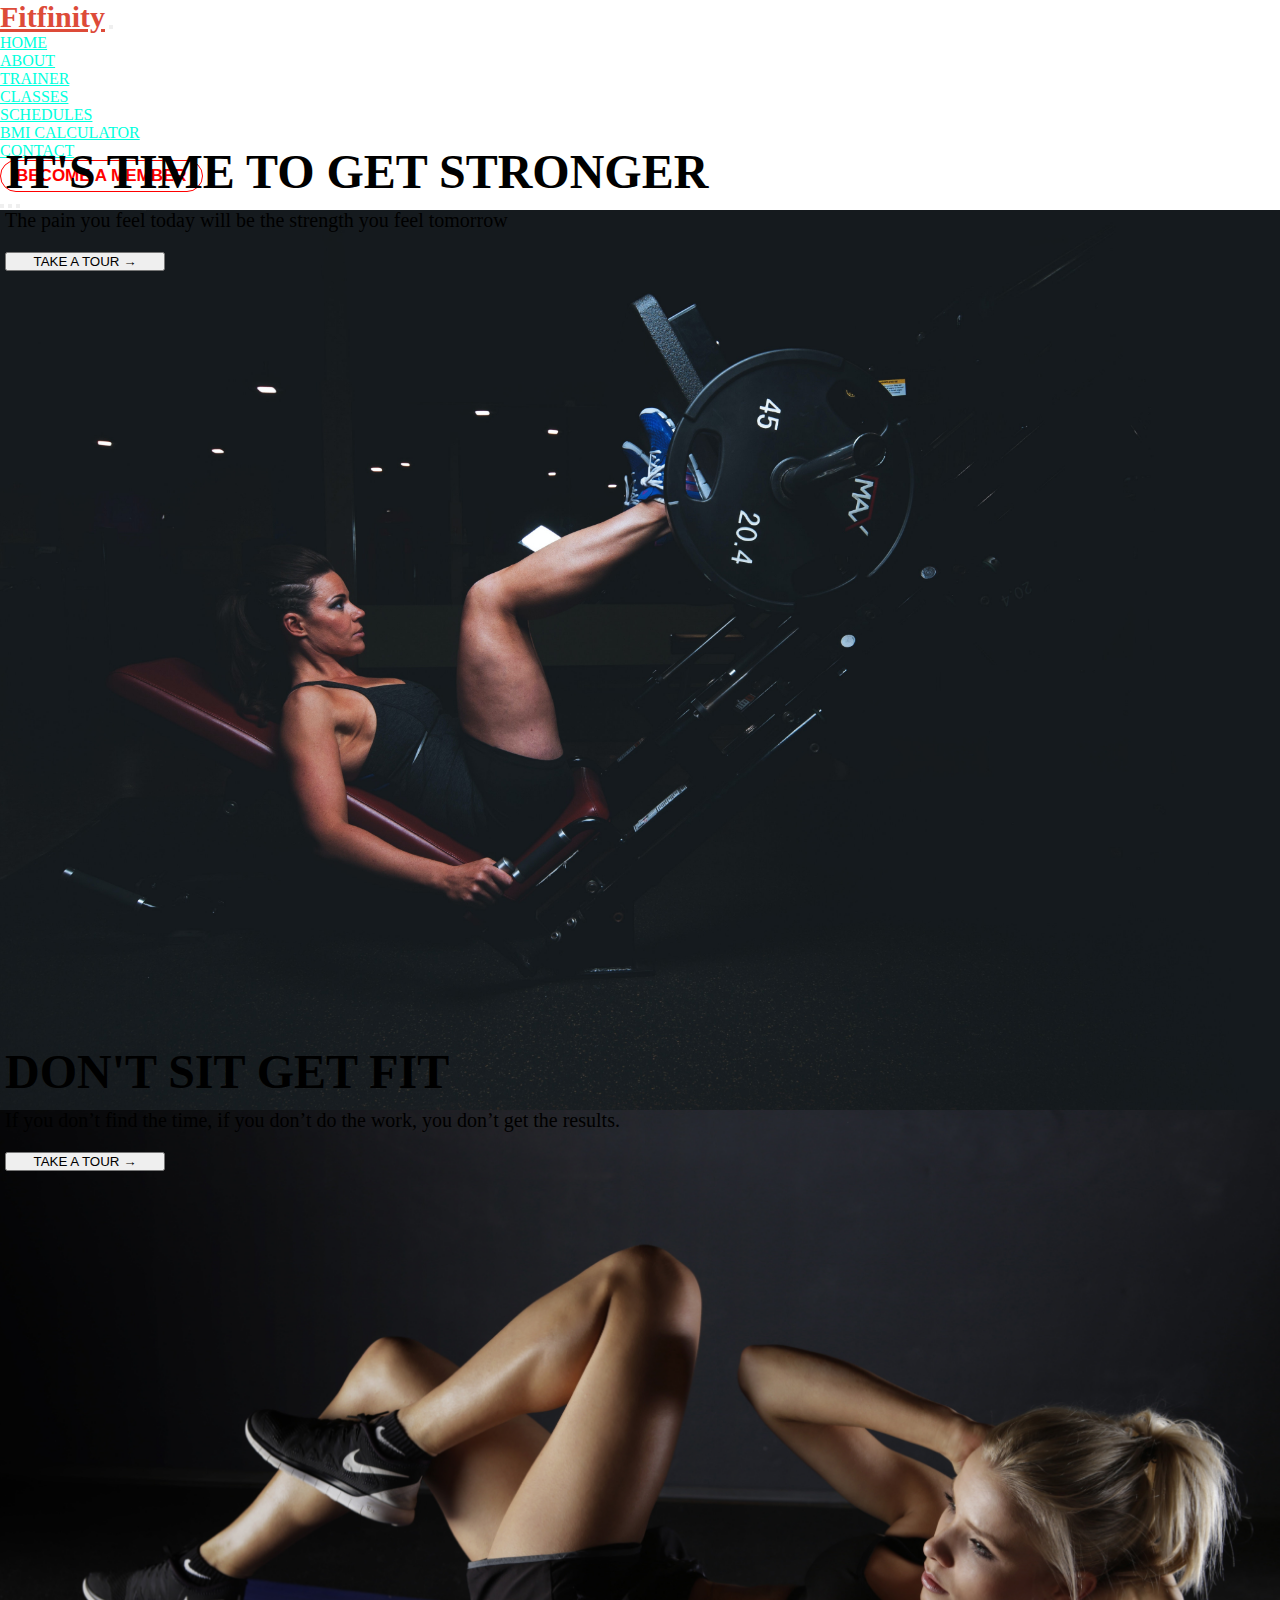
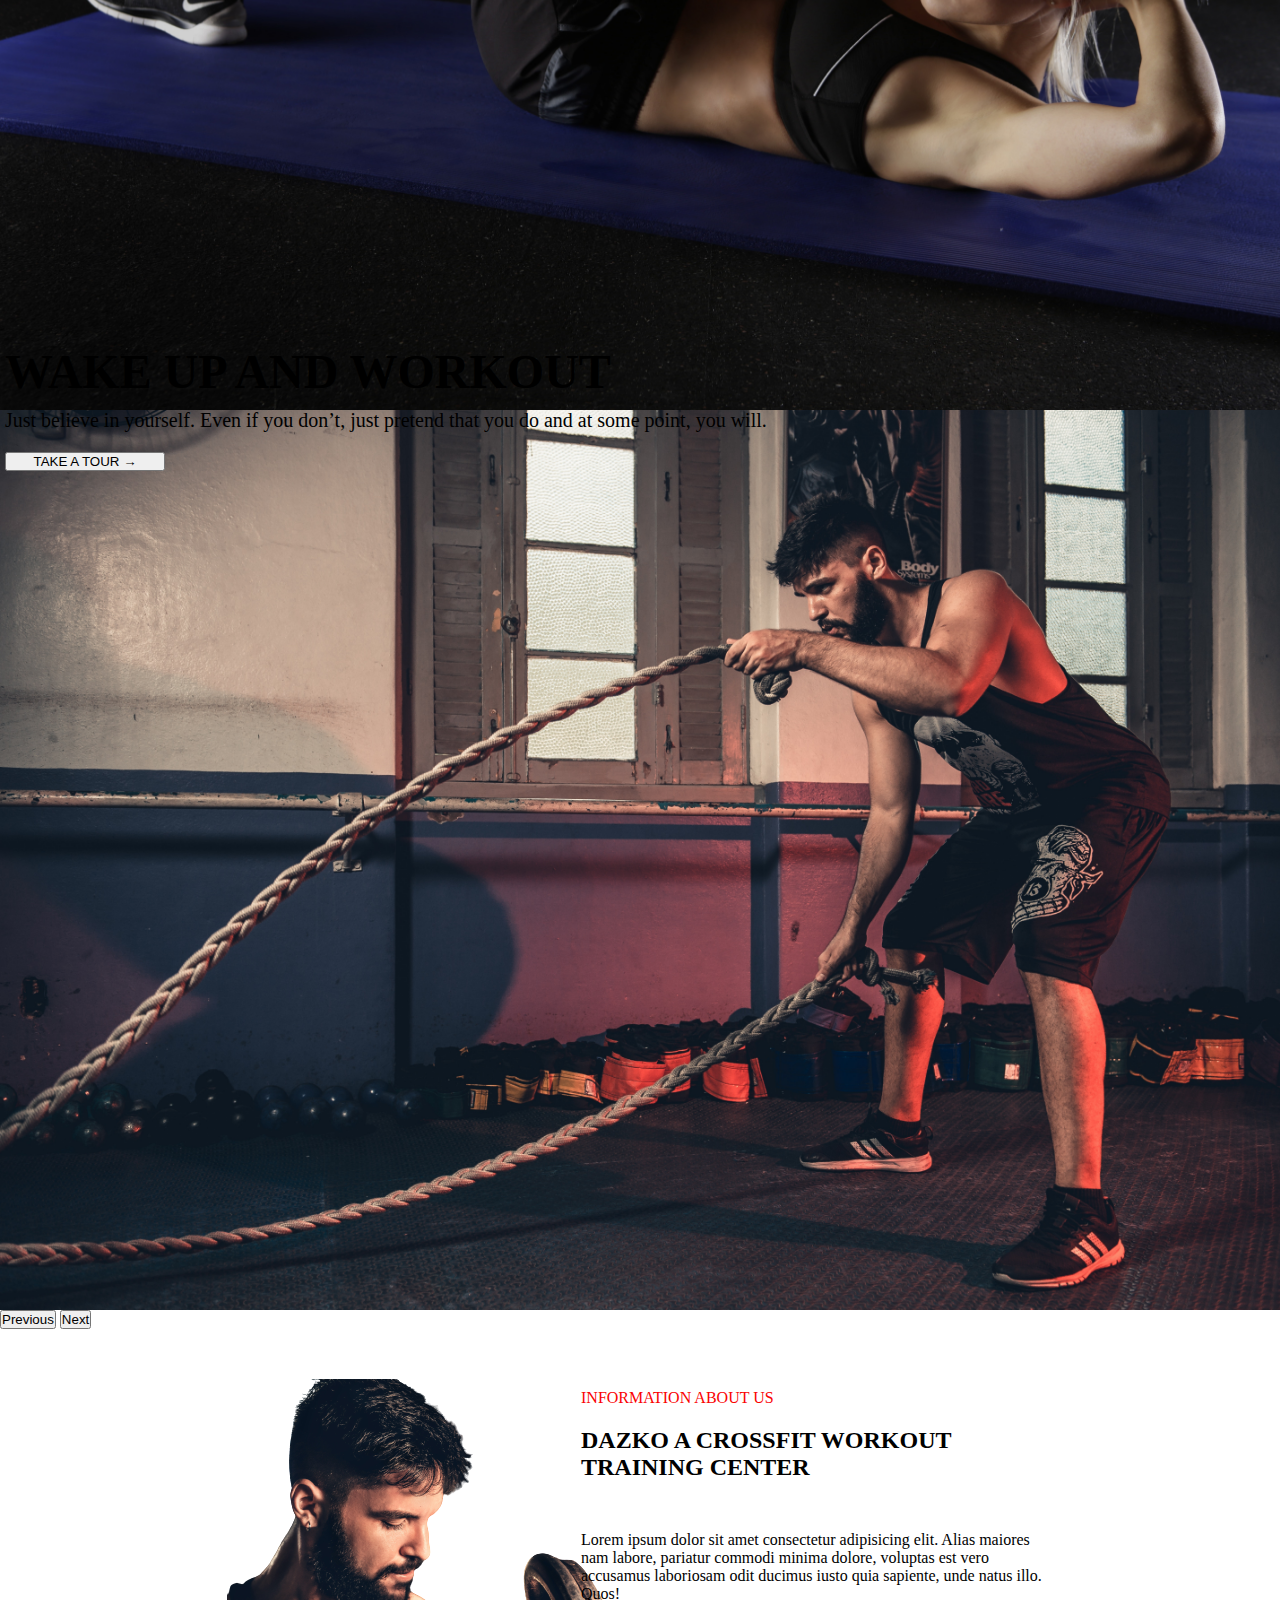
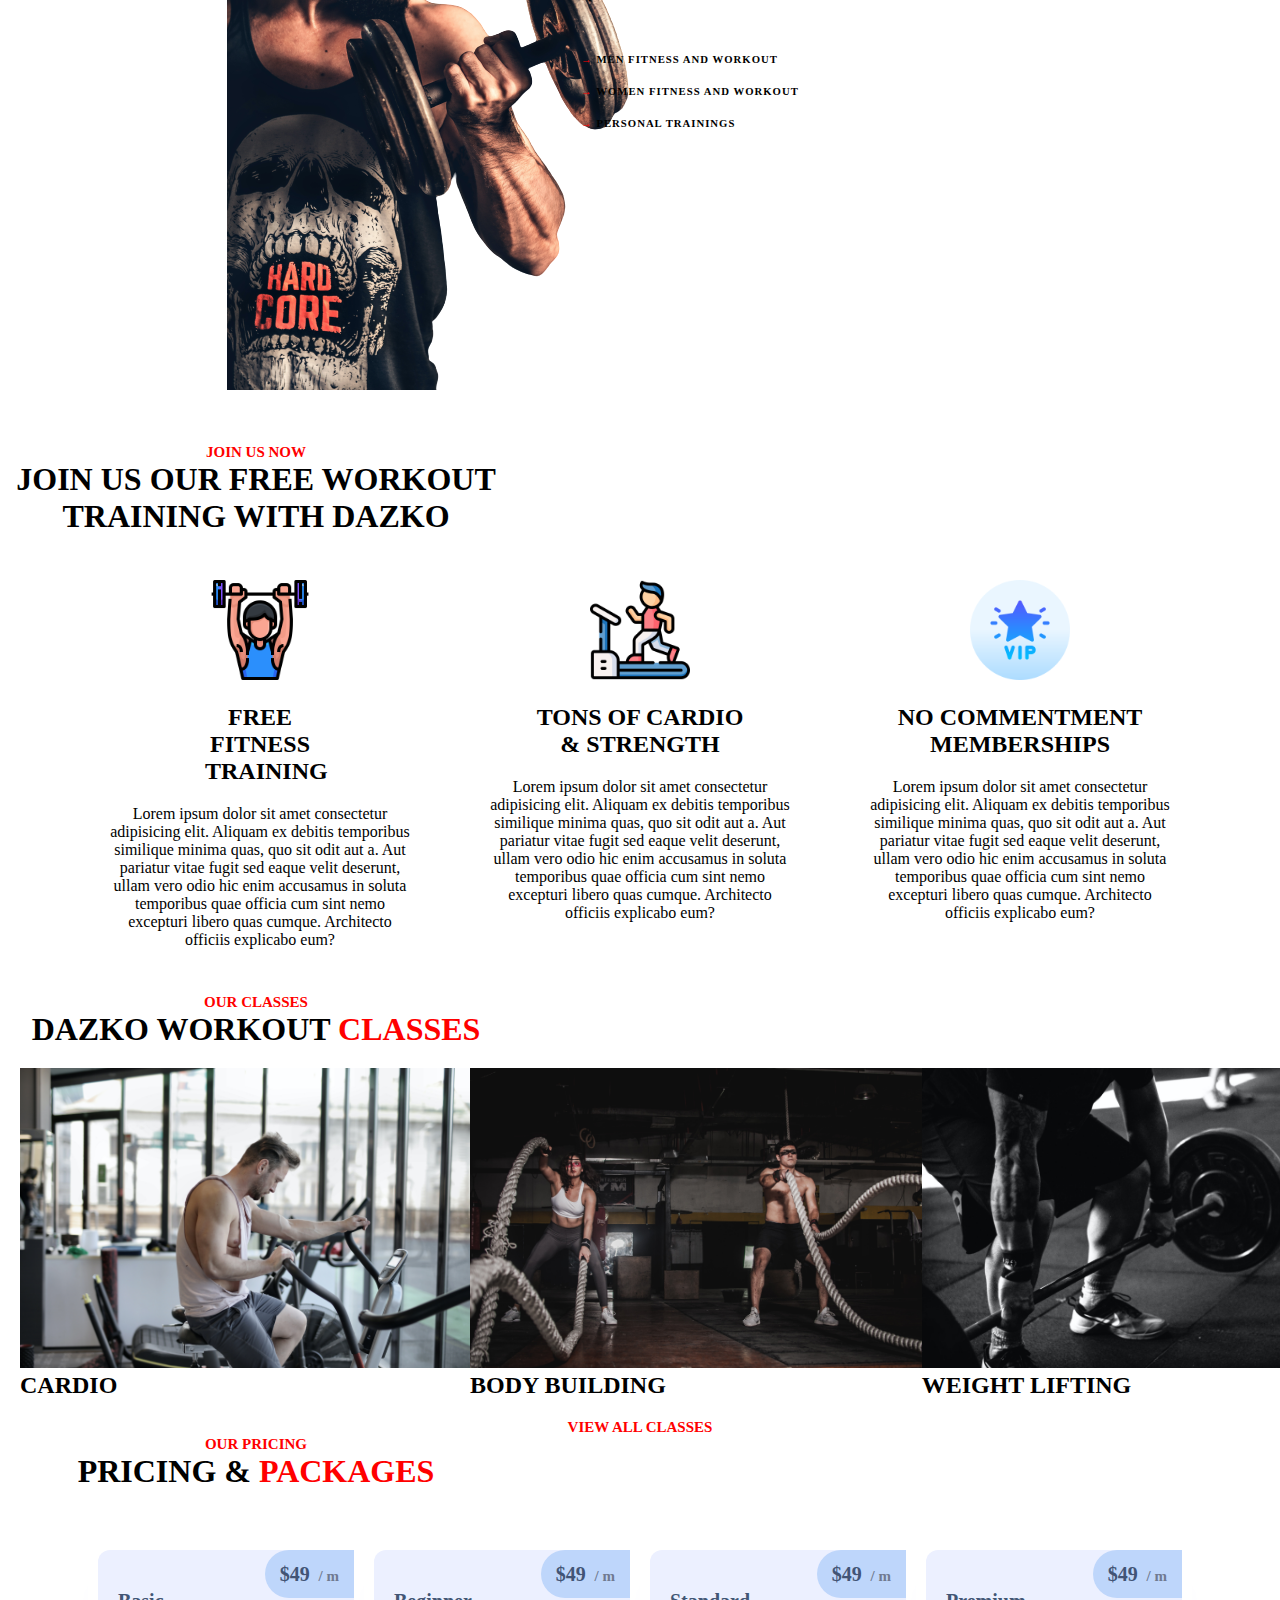
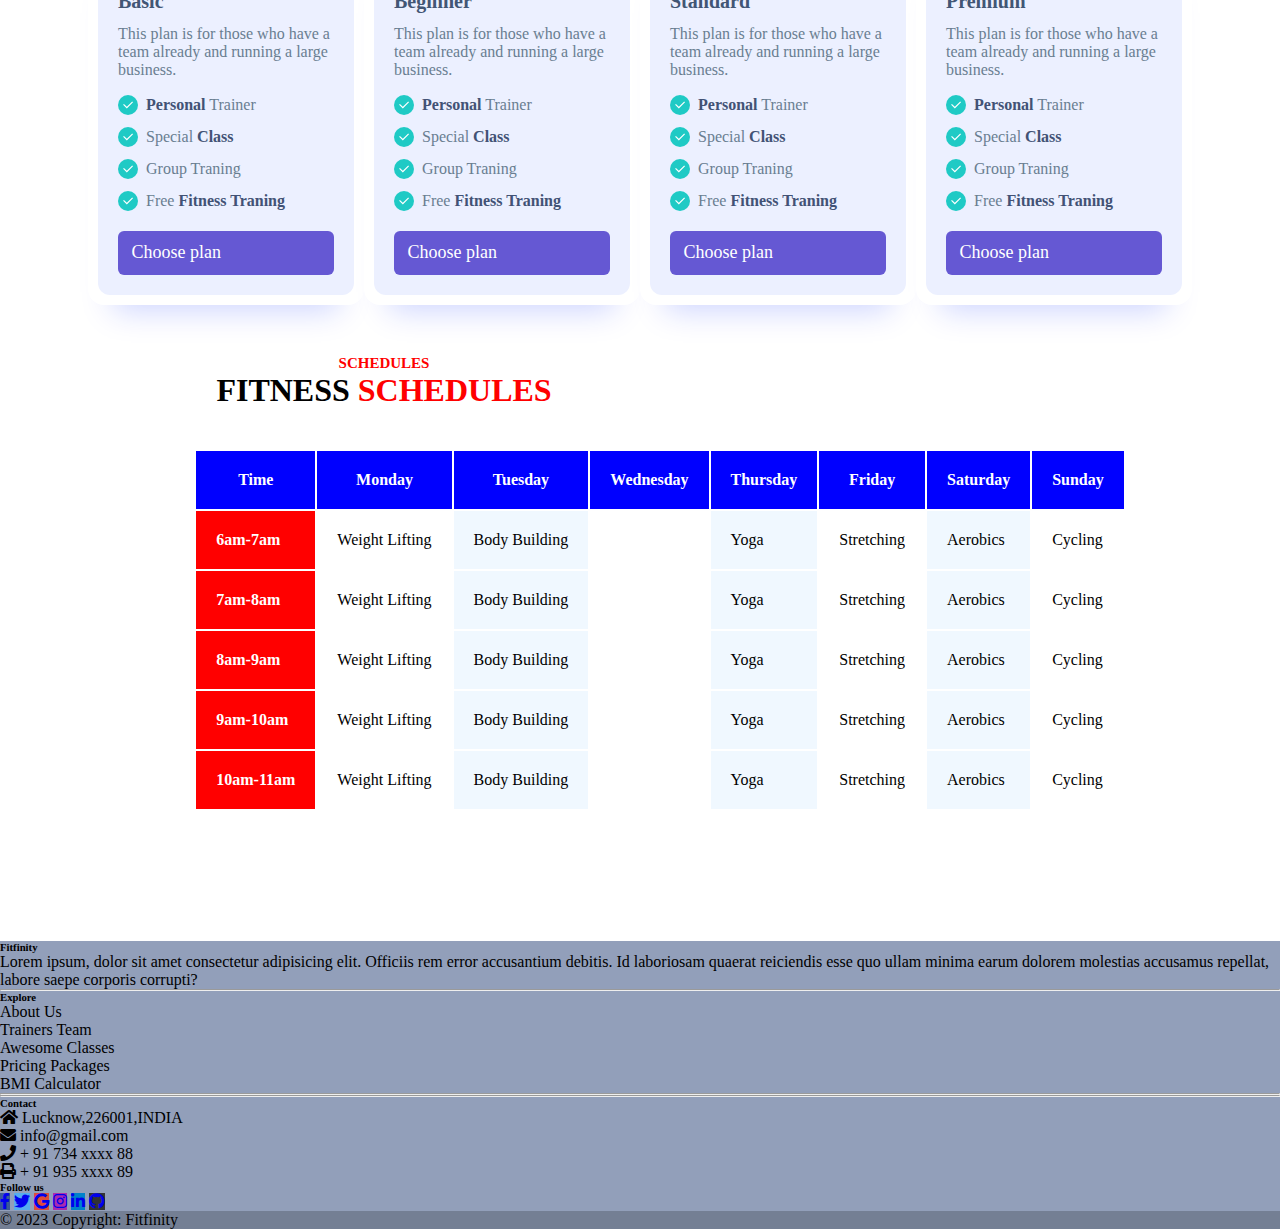
<file: index.html>
<!DOCTYPE html>
<html lang="en">

<head>
  <meta charset="UTF-8">
  <meta http-equiv="X-UA-Compatible" content="IE=edge">
  <meta name="viewport" content="width=device-width, initial-scale=1.0">
  <title>Fitfinity</title>
  <link rel="stylesheet" href="./css/style.css">

  <link rel="stylesheet" href="https://cdnjs.cloudflare.com/ajax/libs/animate.css/3.7.2/animate.min.css"
    integrity="sha512-doJrC/ocU8VGVRx3O9981+2aYUn3fuWVWvqLi1U+tA2MWVzsw+NVKq1PrENF03M+TYBP92PnYUlXFH1ZW0FpLw=="
    crossorigin="anonymous" referrerpolicy="no-referrer" />

  <!-- Bootstrap link  -->

  <link rel="stylesheet" href="https://cdnjs.cloudflare.com/ajax/libs/font-awesome/5.15.4/css/all.min.css"
    integrity="sha512-1ycn6IcaQQ40/MKBW2W4Rhis/DbILU74C1vSrLJxCq57o941Ym01SwNsOMqvEBFlcgUa6xLiPY/NS5R+E6ztJQ=="
    crossorigin="anonymous" referrerpolicy="no-referrer" />

  <link href="https://cdn.jsdelivr.net/npm/bootstrap@5.3.0/dist/css/bootstrap.min.css" rel="stylesheet"
    integrity="sha384-9ndCyUaIbzAi2FUVXJi0CjmCapSmO7SnpJef0486qhLnuZ2cdeRhO02iuK6FUUVM" crossorigin="anonymous">

</head>


<body>

  <!-- header section  -->
  <header>

    <!-- Navbar start -->
    <nav class="navbar navbar-expand-lg fixed-top navbar-dark">
      <div class="container container-fluid">
        <a class="navbar-brand" href="#" style="color: #dd4b39; font-weight: bolder; font-size:30px;">Fitfinity</a>
        <button class="navbar-toggler" type="button" data-bs-toggle="collapse" data-bs-target="#navbarNav"
          aria-controls="navbarNav" aria-expanded="false" aria-label="Toggle navigation">
          <span class="navbar-toggler-icon"></span>
        </button>
        <div class="collapse navbar-collapse " id="navbarNav">
          <ul class="navbar-nav mx-auto">
            <li class="nav-item">
              <a class="nav-link active" aria-current="page" href="#">HOME</a>
            </li>
            <li class="nav-item">
              <a class="nav-link" href="about.html">ABOUT</a>
            </li>
            <li class="nav-item">
              <a class="nav-link" href="#trainers">TRAINER</a>
            </li>
            <li class="nav-item">
              <a class="nav-link" href="#classes">CLASSES</a>
            </li>
            <li class="nav-item">
              <a class="nav-link" href="schedule.html">SCHEDULES</a>
            </li>
            <li class="nav-item">
              <a class="nav-link" href="bmi.html">BMI CALCULATOR</a>
            </li>
            <li class="nav-item">
              <a class="nav-link" href="contact-us.html">CONTACT</a>
            </li>

          </ul>
          <button type="button" class="button">BECOME A MEMBER</button>
        </div>
      </div>
    </nav>

    <!-- navbar End  -->

    <!-- HOME -->
    <div id="carouselExampleIndicators" class="carousel slide" data-bs-ride="carousel">

      <div class="carousel-indicators">
        <button type="button" data-bs-target="#carouselExampleIndicators" data-bs-slide-to="0" class="active"
          aria-current="true" aria-label="Slide 1"></button>
        <button type="button" data-bs-target="#carouselExampleIndicators" data-bs-slide-to="1"
          aria-label="Slide 2"></button>
        <button type="button" data-bs-target="#carouselExampleIndicators" data-bs-slide-to="2"
          aria-label="Slide 3"></button>
      </div>
      <div class="carousel-inner">
        <div class="carousel-item carousel-image bg-img-1 active">
          <div class="carousel-caption">
            <h1 class="animated bounceInRight" style="animation-delay: 1s">IT'S TIME TO GET STRONGER</h1>
            <P class="animated bounceInLeft" style="animation-delay: 2s">The pain you feel today will be the
              strength you feel tomorrow</P>
            <button class="btn btn-danger animated bounceInRight" style="animation-delay: 3s">TAKE A TOUR
              →</button>
          </div>
        </div>
        <div class="carousel-item carousel-image bg-img-2">
          <div class="carousel-caption">
            <h1 class="animated bounceInRight" style="animation-delay: 1s">DON'T SIT GET FIT</h1>
            <P class="animated bounceInLeft" style="animation-delay: 2s">If you don’t find the time, if you
              don’t do the work, you don’t get the results.</P>
            <button class="btn btn-danger animated bounceInRight" style="animation-delay: 3s">TAKE A TOUR
              →</button>
          </div>
        </div>
        <div class="carousel-item carousel-image bg-img-3">
          <div class="carousel-caption">
            <h1 class="animated bounceInRight" style="animation-delay: 1s">WAKE UP AND WORKOUT</h1>
            <P class="animated bounceInLeft" style="animation-delay: 2s">Just believe in yourself. Even if
              you
              don’t, just pretend that you do and at some point, you will.</P>
            <button class="btn btn-danger animated bounceInRight" style="animation-delay: 3s">TAKE A TOUR
              →</button>
          </div>
        </div>
      </div>
      <button class="carousel-control-prev" type="button" data-bs-target="#carouselExampleIndicators"
        data-bs-slide="prev">
        <span class="carousel-control-prev-icon" aria-hidden="true"></span>
        <span class="visually-hidden">Previous</span>
      </button>
      <button class="carousel-control-next" type="button" data-bs-target="#carouselExampleIndicators"
        data-bs-slide="next">
        <span class="carousel-control-next-icon" aria-hidden="true"></span>
        <span class="visually-hidden">Next</span>
      </button>
    </div>

    <!-- HOME -->
  </header>

  <!-- header end  -->

  <!-- about start  -->


  <div class="about-us mx-auto">
    <div class="left">
      <img src="./images/about/boy.png" alt="">
    </div>

    <div class="right">
      <p style="color: rgb(250, 2, 2); font-weight: 400; margin: 10px 0;">INFORMATION ABOUT US</p>
      <h2 style="margin: 20px 0;">DAZKO A CROSSFIT WORKOUT TRAINING CENTER</h2>
      <p style="margin: 50px 0;">Lorem ipsum dolor sit amet consectetur adipisicing elit. Alias maiores nam labore,
        pariatur commodi minima dolore, voluptas est vero accusamus laboriosam odit ducimus iusto quia sapiente, unde
        natus illo. Quos!</p>
      <h6><span style="color: red;">→</span> MEN FITNESS AND WORKOUT</h6>
      <h6><span style="color: red;">→</span> WOMEN FITNESS AND WORKOUT</h6>
      <h6><span style="color: red;">→</span> PERSONAL TRAININGS</h6>
    </div>
  </div>


  <!-- about end  -->

  <!-- trainers start  -->

  <div class="container" style="width: 40%; text-align: center;">
    <p style="color: red; font-weight: 600; font-size: 15px;">JOIN US NOW</p>
    <h1 style="font-weight: bolder;">JOIN US OUR FREE WORKOUT TRAINING WITH DAZKO</h1>

  </div>
  <div class="tr-content" id="trainers">
    <div class="right-tr">
      <img src="./images/Trainers/weightlifter.png" alt="">
      <h2 style="padding: 20px 100px;">FREE FITNESS
        TRAINING</h2>
      <p>Lorem ipsum dolor sit amet consectetur adipisicing elit. Aliquam ex debitis temporibus similique minima quas,
        quo sit odit aut a. Aut pariatur vitae fugit sed eaque velit deserunt, ullam vero odio hic enim accusamus in
        soluta temporibus quae officia cum sint nemo excepturi libero quas cumque. Architecto officiis explicabo eum?
      </p>
    </div>
    <div class="mid-tr">
      <img src="./images/Trainers/treadmill.png" alt="">
      <h2 style="padding: 20px 50px;">TONS OF CARDIO & STRENGTH</h2>
      <p>Lorem ipsum dolor sit amet consectetur adipisicing elit. Aliquam ex debitis temporibus similique minima quas,
        quo sit odit aut a. Aut pariatur vitae fugit sed eaque velit deserunt, ullam vero odio hic enim accusamus in
        soluta temporibus quae officia cum sint nemo excepturi libero quas cumque. Architecto officiis explicabo eum?
      </p>
    </div>

    <div class="left-tr">
      <img src="./images/Trainers/membership.png" alt="">
      <h2 style="padding: 20px 0;">NO COMMENTMENT MEMBERSHIPS</h2>
      <p>Lorem ipsum dolor sit amet consectetur adipisicing elit. Aliquam ex debitis temporibus similique minima quas,
        quo sit odit aut a. Aut pariatur vitae fugit sed eaque velit deserunt, ullam vero odio hic enim accusamus in
        soluta temporibus quae officia cum sint nemo excepturi libero quas cumque. Architecto officiis explicabo eum?
      </p>
    </div>

  </div>



  <!-- classes  -->

  <div class="container" style=" width: 40%; text-align: center;">
    <p style=" color: red; font-weight: 600; font-size: 15px;">OUR CLASSES</p>
    <h1 style=" font-weight: bolder;">DAZKO WORKOUT <span style="color: red;">CLASSES</span></h1>

  </div>
  <div class="cl-content" id="classes">

    <div class="img1">
      <img src="./images/classes/1.jpg" alt="">
      <h2>CARDIO</h2>
    </div>

    <div class="img1">
      <img src="./images/classes/2.jpg" alt="">
      <h2>BODY BUILDING</h2>
    </div>

    <div class="img1">
      <img src="./images/classes/3.jpg" alt="">
      <h2>WEIGHT LIFTING</h2>
    </div>

  </div>
  <p style=" text-align: center; color: red; font-weight: 600; font-size: 15px;">VIEW ALL CLASSES</p>






  <!-- priceing  -->

  <div class="container" style=" width: 40%; text-align: center;">
    <p style="color: red; font-weight: 600; font-size: 15px;">OUR PRICING</p>
    <h1 style="font-weight: bolder;">PRICING & <span style="color: red;">PACKAGES</span></h1>
  </div>

  <div class="pricing-box">
    <div class="plan">
      <div class="inner">
        <span class="pricing">
          <span>
            $49 <small>/ m</small>
          </span>
        </span>
        <p class="title">Basic</p>
        <p class="info">This plan is for those who have a team already and running a large business.</p>
        <ul class="features">
          <li>
            <span class="icon">
              <svg height="24" width="24" viewBox="0 0 24 24" xmlns="http://www.w3.org/2000/svg">
                <path d="M0 0h24v24H0z" fill="none"></path>
                <path fill="currentColor" d="M10 15.172l9.192-9.193 1.415 1.414L10 18l-6.364-6.364 1.414-1.414z"></path>
              </svg>
            </span>
            <span><strong>Personal</strong> Trainer</span>
          </li>
          <li>
            <span class="icon">
              <svg height="24" width="24" viewBox="0 0 24 24" xmlns="http://www.w3.org/2000/svg">
                <path d="M0 0h24v24H0z" fill="none"></path>
                <path fill="currentColor" d="M10 15.172l9.192-9.193 1.415 1.414L10 18l-6.364-6.364 1.414-1.414z"></path>
              </svg>
            </span>
            <span>Special <strong> Class</strong></span>
          </li>
          <li>
            <span class="icon">
              <svg height="24" width="24" viewBox="0 0 24 24" xmlns="http://www.w3.org/2000/svg">
                <path d="M0 0h24v24H0z" fill="none"></path>
                <path fill="currentColor" d="M10 15.172l9.192-9.193 1.415 1.414L10 18l-6.364-6.364 1.414-1.414z"></path>
              </svg>
            </span>
            <span>Group Traning</span>
          </li>
          <li>
            <span class="icon">
              <svg height="24" width="24" viewBox="0 0 24 24" xmlns="http://www.w3.org/2000/svg">
                <path d="M0 0h24v24H0z" fill="none"></path>
                <path fill="currentColor" d="M10 15.172l9.192-9.193 1.415 1.414L10 18l-6.364-6.364 1.414-1.414z"></path>
              </svg>
            </span>
            <span>Free <strong> Fitness Traning</strong></span>
          </li>
        </ul>
        <div class="action">
          <a class="button" href="#">
            Choose plan
          </a>
        </div>
      </div>
    </div>

    <div class="plan">
      <div class="inner">
        <span class="pricing">
          <span>
            $49 <small>/ m</small>
          </span>
        </span>
        <p class="title">Beginner</p>
        <p class="info">This plan is for those who have a team already and running a large business.</p>
        <ul class="features">
          <li>
            <span class="icon">
              <svg height="24" width="24" viewBox="0 0 24 24" xmlns="http://www.w3.org/2000/svg">
                <path d="M0 0h24v24H0z" fill="none"></path>
                <path fill="currentColor" d="M10 15.172l9.192-9.193 1.415 1.414L10 18l-6.364-6.364 1.414-1.414z"></path>
              </svg>
            </span>
            <span><strong>Personal</strong> Trainer</span>
          </li>
          <li>
            <span class="icon">
              <svg height="24" width="24" viewBox="0 0 24 24" xmlns="http://www.w3.org/2000/svg">
                <path d="M0 0h24v24H0z" fill="none"></path>
                <path fill="currentColor" d="M10 15.172l9.192-9.193 1.415 1.414L10 18l-6.364-6.364 1.414-1.414z"></path>
              </svg>
            </span>
            <span>Special <strong> Class</strong></span>
          </li>
          <li>
            <span class="icon">
              <svg height="24" width="24" viewBox="0 0 24 24" xmlns="http://www.w3.org/2000/svg">
                <path d="M0 0h24v24H0z" fill="none"></path>
                <path fill="currentColor" d="M10 15.172l9.192-9.193 1.415 1.414L10 18l-6.364-6.364 1.414-1.414z"></path>
              </svg>
            </span>
            <span>Group Traning</span>
          </li>
          <li>
            <span class="icon">
              <svg height="24" width="24" viewBox="0 0 24 24" xmlns="http://www.w3.org/2000/svg">
                <path d="M0 0h24v24H0z" fill="none"></path>
                <path fill="currentColor" d="M10 15.172l9.192-9.193 1.415 1.414L10 18l-6.364-6.364 1.414-1.414z"></path>
              </svg>
            </span>
            <span>Free <strong> Fitness Traning</strong></span>
          </li>
        </ul>
        <div class="action">
          <a class="button" href="#">
            Choose plan
          </a>
        </div>
      </div>
    </div>

    <div class="plan">
      <div class="inner">
        <span class="pricing">
          <span>
            $49 <small>/ m</small>
          </span>
        </span>
        <p class="title">Standard</p>
        <p class="info">This plan is for those who have a team already and running a large business.</p>
        <ul class="features">
          <li>
            <span class="icon">
              <svg height="24" width="24" viewBox="0 0 24 24" xmlns="http://www.w3.org/2000/svg">
                <path d="M0 0h24v24H0z" fill="none"></path>
                <path fill="currentColor" d="M10 15.172l9.192-9.193 1.415 1.414L10 18l-6.364-6.364 1.414-1.414z"></path>
              </svg>
            </span>
            <span><strong>Personal</strong> Trainer</span>
          </li>
          <li>
            <span class="icon">
              <svg height="24" width="24" viewBox="0 0 24 24" xmlns="http://www.w3.org/2000/svg">
                <path d="M0 0h24v24H0z" fill="none"></path>
                <path fill="currentColor" d="M10 15.172l9.192-9.193 1.415 1.414L10 18l-6.364-6.364 1.414-1.414z"></path>
              </svg>
            </span>
            <span>Special <strong> Class</strong></span>
          </li>
          <li>
            <span class="icon">
              <svg height="24" width="24" viewBox="0 0 24 24" xmlns="http://www.w3.org/2000/svg">
                <path d="M0 0h24v24H0z" fill="none"></path>
                <path fill="currentColor" d="M10 15.172l9.192-9.193 1.415 1.414L10 18l-6.364-6.364 1.414-1.414z"></path>
              </svg>
            </span>
            <span>Group Traning</span>
          </li>
          <li>
            <span class="icon">
              <svg height="24" width="24" viewBox="0 0 24 24" xmlns="http://www.w3.org/2000/svg">
                <path d="M0 0h24v24H0z" fill="none"></path>
                <path fill="currentColor" d="M10 15.172l9.192-9.193 1.415 1.414L10 18l-6.364-6.364 1.414-1.414z"></path>
              </svg>
            </span>
            <span>Free <strong> Fitness Traning</strong></span>
          </li>
        </ul>
        <div class="action">
          <a class="button" href="#">
            Choose plan
          </a>
        </div>
      </div>
    </div>

    <div class="plan">
      <div class="inner">
        <span class="pricing">
          <span>
            $49 <small>/ m</small>
          </span>
        </span>
        <p class="title">Premium</p>
        <p class="info">This plan is for those who have a team already and running a large business.</p>
        <ul class="features">
          <li>
            <span class="icon">
              <svg height="24" width="24" viewBox="0 0 24 24" xmlns="http://www.w3.org/2000/svg">
                <path d="M0 0h24v24H0z" fill="none"></path>
                <path fill="currentColor" d="M10 15.172l9.192-9.193 1.415 1.414L10 18l-6.364-6.364 1.414-1.414z"></path>
              </svg>
            </span>
            <span><strong>Personal</strong> Trainer</span>
          </li>
          <li>
            <span class="icon">
              <svg height="24" width="24" viewBox="0 0 24 24" xmlns="http://www.w3.org/2000/svg">
                <path d="M0 0h24v24H0z" fill="none"></path>
                <path fill="currentColor" d="M10 15.172l9.192-9.193 1.415 1.414L10 18l-6.364-6.364 1.414-1.414z"></path>
              </svg>
            </span>
            <span>Special <strong> Class</strong></span>
          </li>
          <li>
            <span class="icon">
              <svg height="24" width="24" viewBox="0 0 24 24" xmlns="http://www.w3.org/2000/svg">
                <path d="M0 0h24v24H0z" fill="none"></path>
                <path fill="currentColor" d="M10 15.172l9.192-9.193 1.415 1.414L10 18l-6.364-6.364 1.414-1.414z"></path>
              </svg>
            </span>
            <span>Group Traning</span>
          </li>
          <li>
            <span class="icon">
              <svg height="24" width="24" viewBox="0 0 24 24" xmlns="http://www.w3.org/2000/svg">
                <path d="M0 0h24v24H0z" fill="none"></path>
                <path fill="currentColor" d="M10 15.172l9.192-9.193 1.415 1.414L10 18l-6.364-6.364 1.414-1.414z"></path>
              </svg>
            </span>
            <span>Free <strong> Fitness Traning</strong></span>
          </li>
        </ul>
        <div class="action">
          <a class="button" href="#">
            Choose plan
          </a>
        </div>

      </div>
    </div>
  </div>



  <!-- schedule section  -->

  <div class="container" style=" width: 60%; text-align: center;">
    <p style="color: red; font-weight: 600; font-size: 15px;">SCHEDULES</p>
    <h1 style="font-weight: bolder;">FITNESS <span style="color: red;">SCHEDULES</span></h1>
 </div>
  <div class="ts">
      <table>
        <tr>
          <th>Time</th>
          <th>Monday</th>
          <th>Tuesday</th>
          <th>Wednesday</th>
          <th>Thursday</th>
          <th>Friday</th>
          <th>Saturday</th>
          <th>Sunday</th>
        </tr>

        <tr>
          <td>6am-7am</td>
          <td>Weight Lifting</td>
          <td>Body Building</td>
          <td></td>
          <td>Yoga</td>
          <td>Stretching</td>
          <td>Aerobics</td>
          <td>Cycling</td>
        </tr>


        <tr>
          <td>7am-8am</td>
          <td>Weight Lifting</td>
          <td>Body Building</td>
          <td></td>
          <td>Yoga</td>
          <td>Stretching</td>
          <td>Aerobics</td>
          <td>Cycling</td>
        </tr>

        <tr>
          <td>8am-9am</td>
          <td>Weight Lifting</td>
          <td>Body Building</td>
          <td></td>
          <td>Yoga</td>
          <td>Stretching</td>
          <td>Aerobics</td>
          <td>Cycling</td>
        </tr>

        <tr>
          <td>9am-10am</td>
          <td>Weight Lifting</td>
          <td>Body Building</td>
          <td></td>
          <td>Yoga</td>
          <td>Stretching</td>
          <td>Aerobics</td>
          <td>Cycling</td>
        </tr>

        <tr>
          <td>10am-11am</td>
          <td>Weight Lifting</td>
          <td>Body Building</td>
          <td></td>
          <td>Yoga</td>
          <td>Stretching</td>
          <td>Aerobics</td>
          <td>Cycling</td>
        </tr>

      </table>
  </div>


    <!-- contact  -->



    <!-- footer  -->


<div class="ft">
 
  <footer
          class="text-center text-lg-start text-white"
          style="background-color: #929fba"
          >
    <!-- Grid container -->
    <div class="container p-4 pb-0">
      <!-- Section: Links -->
      <section class="">
        <!--Grid row-->
        <div class="row">
          <!-- Grid column -->
          <div class="col-md-3 col-lg-3 col-xl-3 mx-auto mt-3">
            <h6 class="text-uppercase mb-4 font-weight-bold">
              Fitfinity
            </h6>
            <p>
             Lorem ipsum, dolor sit amet consectetur adipisicing elit. Officiis rem error accusantium debitis. Id laboriosam quaerat reiciendis esse quo ullam minima earum dolorem molestias accusamus repellat, labore saepe corporis corrupti?
            </p>
          </div>
          <!-- Grid column -->

          <hr class="w-100 clearfix d-md-none" />

          <!-- Grid column -->
          <div class="col-md-2 col-lg-2 col-xl-2 mx-auto mt-3">
            <h6 class="text-uppercase mb-4 font-weight-bold">Explore</h6>
            <p>
              <a class="text-white">About Us</a>
            </p>
            <p>
              <a class="text-white">Trainers Team</a>
            </p>
            <p>
              <a class="text-white">Awesome Classes
              </a>
            </p>
            <p>
              <a class="text-white">Pricing Packages</a>
            </p>
            <p>
              <a class="text-white">BMI Calculator</a>
            </p>
          </div>
          <!-- Grid column -->

          <hr class="w-100 clearfix d-md-none" />

          <!-- Grid column -->
          <hr class="w-100 clearfix d-md-none" />

          <!-- Grid column -->
          <div class="col-md-4 col-lg-3 col-xl-3 mx-auto mt-3">
            <h6 class="text-uppercase mb-4 font-weight-bold">Contact</h6>
            <p><i class="fas fa-home mr-3"></i> Lucknow,226001,INDIA</p>
            <p><i class="fas fa-envelope mr-3"></i> info@gmail.com</p>
            <p><i class="fas fa-phone mr-3"></i> + 91 734 xxxx 88</p>
            <p><i class="fas fa-print mr-3"></i> + 91 935 xxxx 89</p>
          </div>
          <!-- Grid column -->

          <!-- Grid column -->
          <div class="col-md-3 col-lg-2 col-xl-2 mx-auto mt-3">
            <h6 class="text-uppercase mb-4 font-weight-bold">Follow us</h6>

            <!-- Facebook -->
            <a
               class="btn btn-primary btn-floating m-1"
               style="background-color: #3b5998"
               href="#!"
               role="button"
               ><i class="fab fa-facebook-f"></i
              ></a>

            <!-- Twitter -->
            <a
               class="btn btn-primary btn-floating m-1"
               style="background-color: #55acee"
               href="#!"
               role="button"
               ><i class="fab fa-twitter"></i
              ></a>

            <!-- Google -->
            <a
               class="btn btn-primary btn-floating m-1"
               style="background-color: #dd4b39"
               href="#!"
               role="button"
               ><i class="fab fa-google"></i
              ></a>

            <!-- Instagram -->
            <a
               class="btn btn-primary btn-floating m-1"
               style="background-color: #ac2bac"
               href="#!"
               role="button"
               ><i class="fab fa-instagram"></i
              ></a>

            <!-- Linkedin -->
            <a
               class="btn btn-primary btn-floating m-1"
               style="background-color: #0082ca"
               href="#!"
               role="button"
               ><i class="fab fa-linkedin-in"></i
              ></a>
            <!-- Github -->
            <a
               class="btn btn-primary btn-floating m-1"
               style="background-color: #333333"
               href="#!"
               role="button"
               ><i class="fab fa-github"></i
              ></a>
          </div>
        </div>
        <!--Grid row-->
      </section>
      <!-- Section: Links -->
    </div>
    <!-- Grid container -->

    <!-- Copyright -->
    <div
         class="text-center p-3"
         style="background-color: rgba(0, 0, 0, 0.2)"
         >
      © 2023 Copyright:
      <a class="text-white"
         >Fitfinity</a
        >
    </div>
    <!-- Copyright -->
  </footer>
  
</div>


    <!-- Bootstrap js  -->


    <script src="https://cdn.jsdelivr.net/npm/bootstrap@5.3.0/dist/js/bootstrap.bundle.min.js"
      integrity="sha384-geWF76RCwLtnZ8qwWowPQNguL3RmwHVBC9FhGdlKrxdiJJigb/j/68SIy3Te4Bkz"
      crossorigin="anonymous"></script>
</body>

</html>
</file>
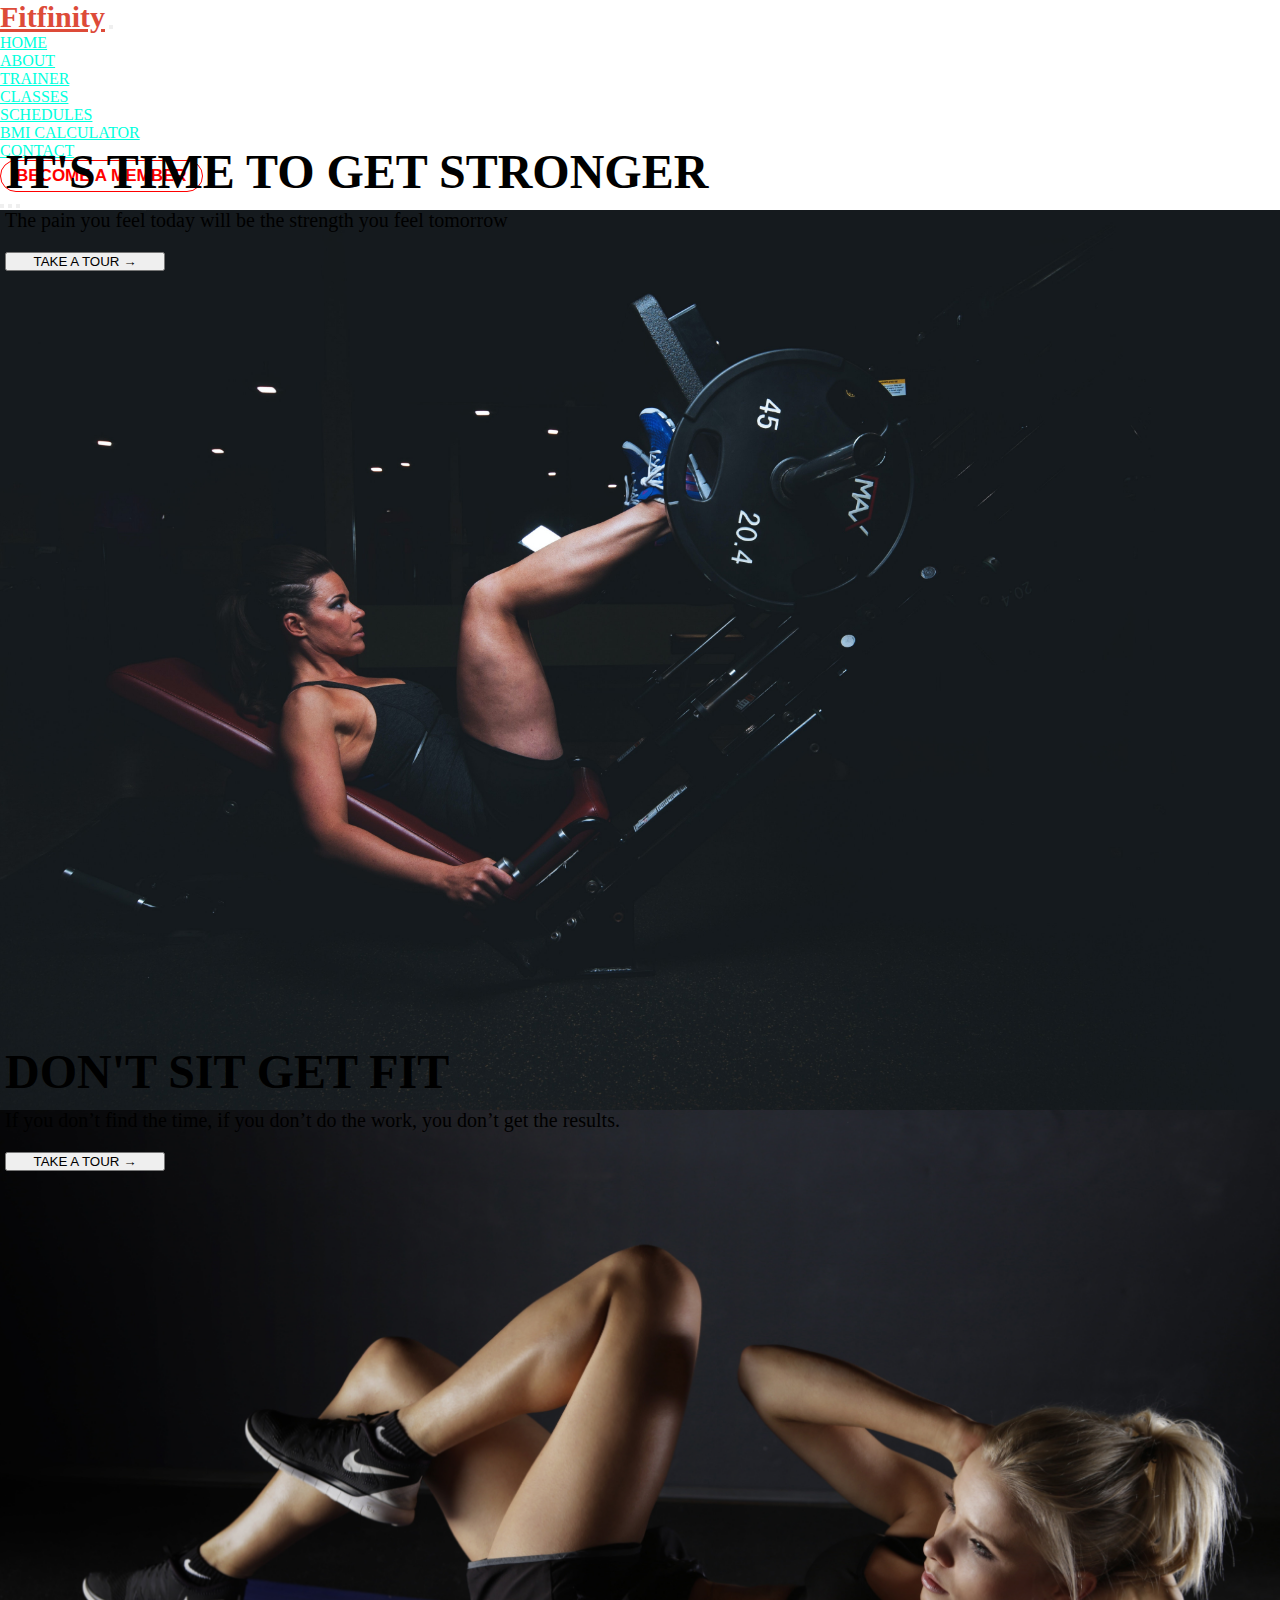
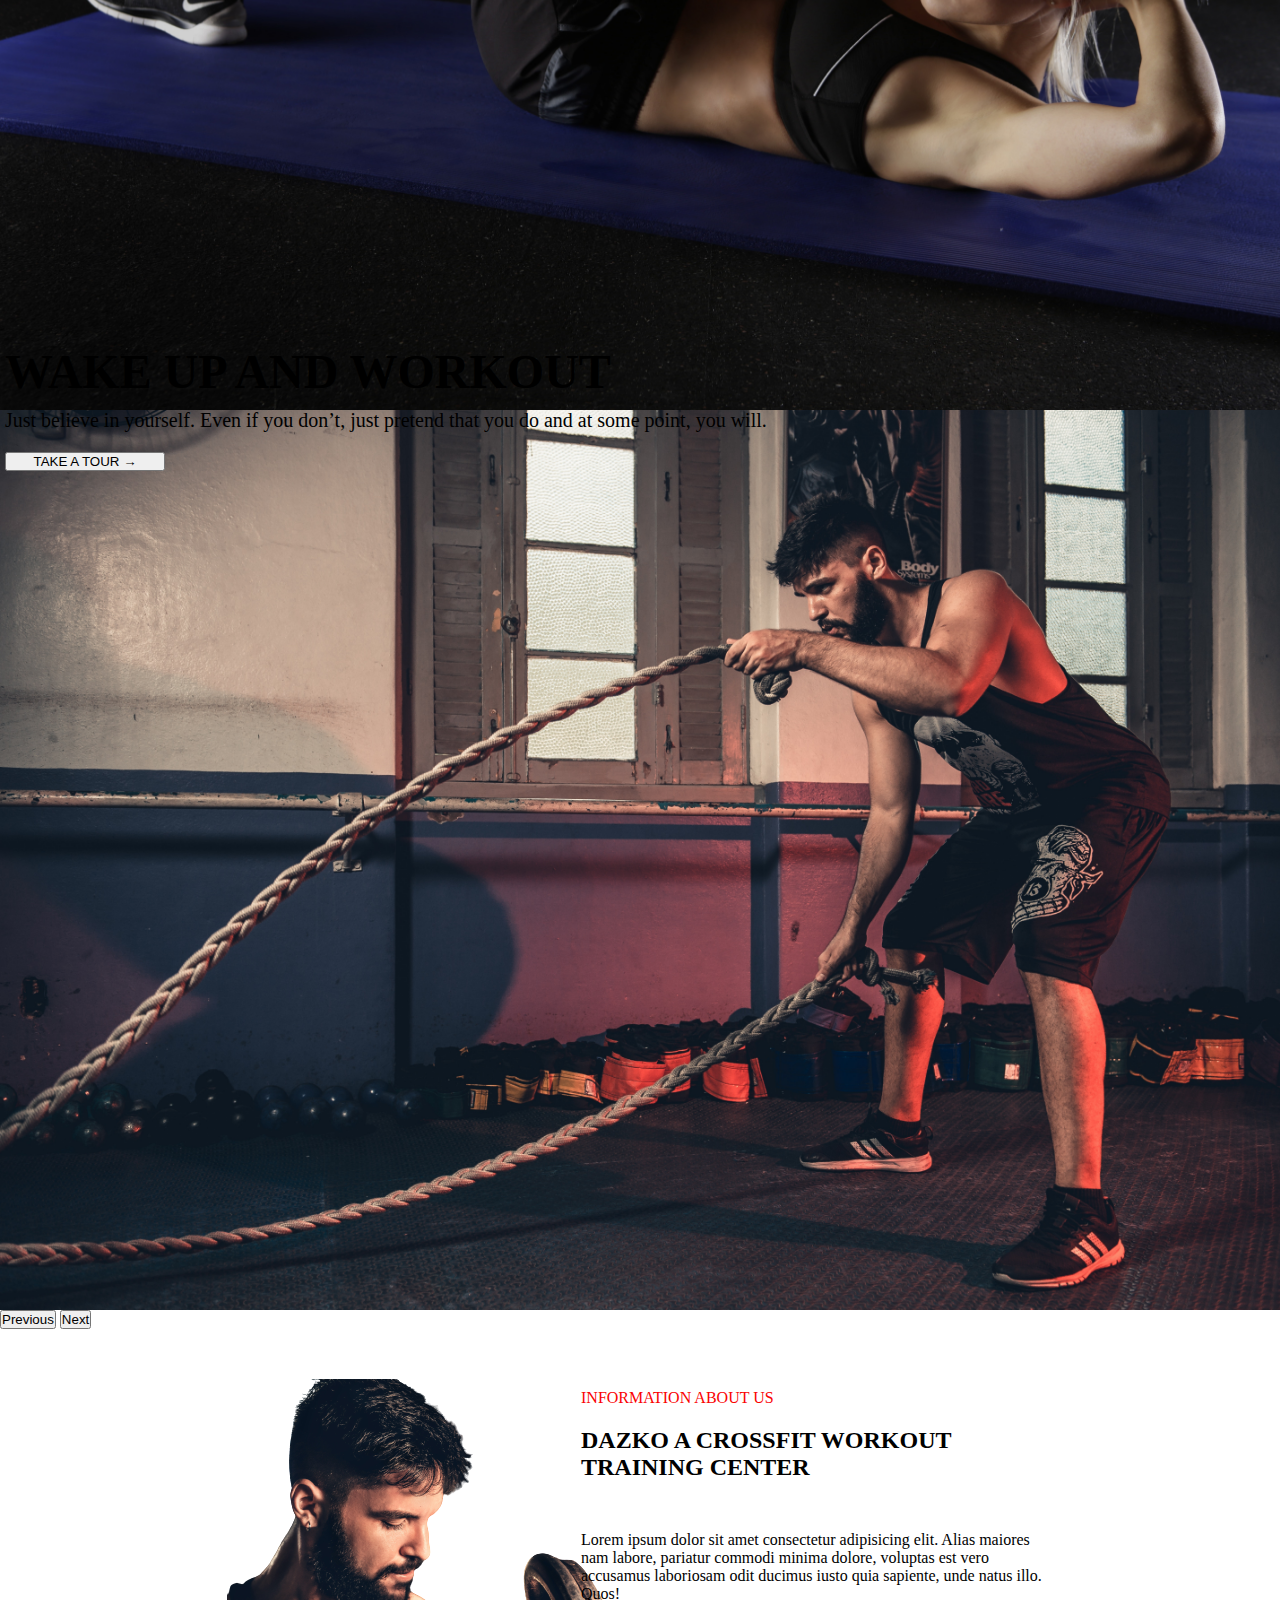
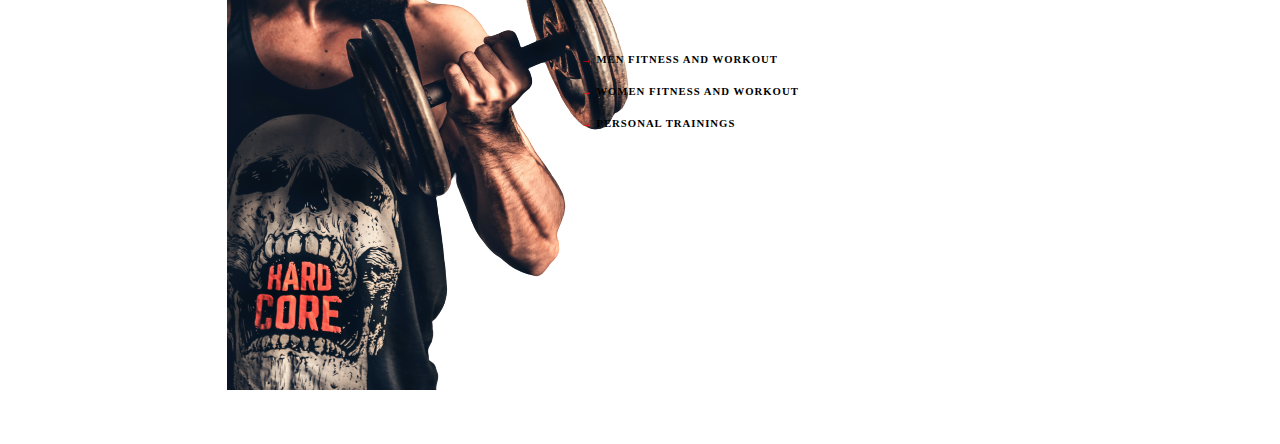
<file: about.html>
<!DOCTYPE html>
<html lang="en">
<head>
    <meta charset="UTF-8">
    <meta name="viewport" content="width=device-width, initial-scale=1.0">
    <title>Document</title>

    <link href="https://cdn.jsdelivr.net/npm/bootstrap@5.3.0/dist/css/bootstrap.min.css" rel="stylesheet"
        integrity="sha384-9ndCyUaIbzAi2FUVXJi0CjmCapSmO7SnpJef0486qhLnuZ2cdeRhO02iuK6FUUVM" crossorigin="anonymous">

        <link rel="stylesheet" href="./css/style.css">
</head>


<body>
    <header>

        <!-- Navbar start -->
     <nav class="navbar navbar-expand-lg fixed-top navbar-dark">
         <div class="container-fluid">
          <a class="navbar-brand" href="#" style="color: #dd4b39; font-weight: bolder; font-size:30px;">Fitfinity</a>
           <button class="navbar-toggler" type="button" data-bs-toggle="collapse" data-bs-target="#navbarNav" aria-controls="navbarNav" aria-expanded="false" aria-label="Toggle navigation">
             <span class="navbar-toggler-icon"></span>
           </button>
           <div class="collapse navbar-collapse " id="navbarNav">
             <ul class="navbar-nav mx-auto">
               <li class="nav-item">
                 <a class="nav-link active" aria-current="page" href="index.html">HOME</a>
               </li>
               <li class="nav-item">
                 <a class="nav-link" href="about.html">ABOUT</a>
               </li>
               <li class="nav-item">
                 <a class="nav-link" href="#">TRAINER</a>
               </li>
               <li class="nav-item">
                 <a class="nav-link" href="#">CLASSES</a>
               </li>
               <li class="nav-item">
                 <a class="nav-link" href="schedule.html">SCHEDULES</a>
               </li>
               <li class="nav-item">
                 <a class="nav-link" href="bmi.html">BMI CALCULATOR</a>
               </li>
               <li class="nav-item">
                 <a class="nav-link" href="contact-us.html">CONTACT</a>
               </li>
             
             </ul>
             <button type = "button" class = "button">BECOME A MEMBER</button>
           </div>
         </div>
       </nav>

       <!-- navbar End  -->

       <!-- HOME -->
     <div id="carouselExampleIndicators" class="carousel slide" data-bs-ride="carousel">

         <div class="carousel-indicators">
             <button type="button" data-bs-target="#carouselExampleIndicators" data-bs-slide-to="0" class="active"
                 aria-current="true" aria-label="Slide 1"></button>
             <button type="button" data-bs-target="#carouselExampleIndicators" data-bs-slide-to="1"
                 aria-label="Slide 2"></button>
             <button type="button" data-bs-target="#carouselExampleIndicators" data-bs-slide-to="2"
                 aria-label="Slide 3"></button>
         </div>
         <div class="carousel-inner">
             <div class="carousel-item carousel-image bg-img-1 active">
                 <div class="carousel-caption">
                     <h1 class="animated bounceInRight" style="animation-delay: 1s">IT'S TIME TO GET STRONGER</h1>
                     <P class="animated bounceInLeft" style="animation-delay: 2s">The pain you feel today will be the
                         strength you feel tomorrow</P>
                     <button class="btn btn-danger animated bounceInRight" style="animation-delay: 3s">TAKE A TOUR
                         →</button>
                 </div>
             </div>
             <div class="carousel-item carousel-image bg-img-2">
                 <div class="carousel-caption">
                     <h1 class="animated bounceInRight" style="animation-delay: 1s">DON'T SIT GET FIT</h1>
                     <P class="animated bounceInLeft" style="animation-delay: 2s">If you don’t find the time, if you
                         don’t do the work, you don’t get the results.</P>
                     <button class="btn btn-danger animated bounceInRight" style="animation-delay: 3s">TAKE A TOUR
                         →</button>
                 </div>
             </div>
             <div class="carousel-item carousel-image bg-img-3">
                 <div class="carousel-caption">
                     <h1 class="animated bounceInRight" style="animation-delay: 1s">WAKE UP AND WORKOUT</h1>
                     <P class="animated bounceInLeft" style="animation-delay: 2s">Just believe in yourself. Even if
                         you
                         don’t, just pretend that you do and at some point, you will.</P>
                     <button class="btn btn-danger animated bounceInRight" style="animation-delay: 3s">TAKE A TOUR
                         →</button>
                 </div>
             </div>
         </div>
         <button class="carousel-control-prev" type="button" data-bs-target="#carouselExampleIndicators"
             data-bs-slide="prev">
             <span class="carousel-control-prev-icon" aria-hidden="true"></span>
             <span class="visually-hidden">Previous</span>
         </button>
         <button class="carousel-control-next" type="button" data-bs-target="#carouselExampleIndicators"
             data-bs-slide="next">
             <span class="carousel-control-next-icon" aria-hidden="true"></span>
             <span class="visually-hidden">Next</span>
         </button>
     </div>

    <div class="about-us mx-auto">
        <div class="left">
          <img src="./images/about/boy.png" alt="">
        </div>

        <div class="right">
            <p style="color: rgb(250, 2, 2); font-weight: 400; margin: 10px 0;">INFORMATION ABOUT US</p>
            <h2 style="margin: 20px 0;">DAZKO A CROSSFIT WORKOUT TRAINING CENTER</h2>
            <p style="margin: 50px 0;">Lorem ipsum dolor sit amet consectetur adipisicing elit. Alias maiores nam labore, pariatur commodi minima dolore, voluptas est vero accusamus laboriosam odit ducimus iusto quia sapiente, unde natus illo. Quos!</p>
            <h6><span style="color: red;">→</span> MEN FITNESS AND WORKOUT</h6>
            <h6><span style="color: red;">→</span> WOMEN FITNESS AND WORKOUT</h6>
            <h6><span style="color: red;">→</span> PERSONAL TRAININGS</h6>
        </div>
    </div>


    <!-- Bootstrap  -->
      <script src="https://cdn.jsdelivr.net/npm/bootstrap@5.3.0/dist/js/bootstrap.bundle.min.js"
        integrity="sha384-geWF76RCwLtnZ8qwWowPQNguL3RmwHVBC9FhGdlKrxdiJJigb/j/68SIy3Te4Bkz"
        crossorigin="anonymous"></script>
</body>
</html>
</file>
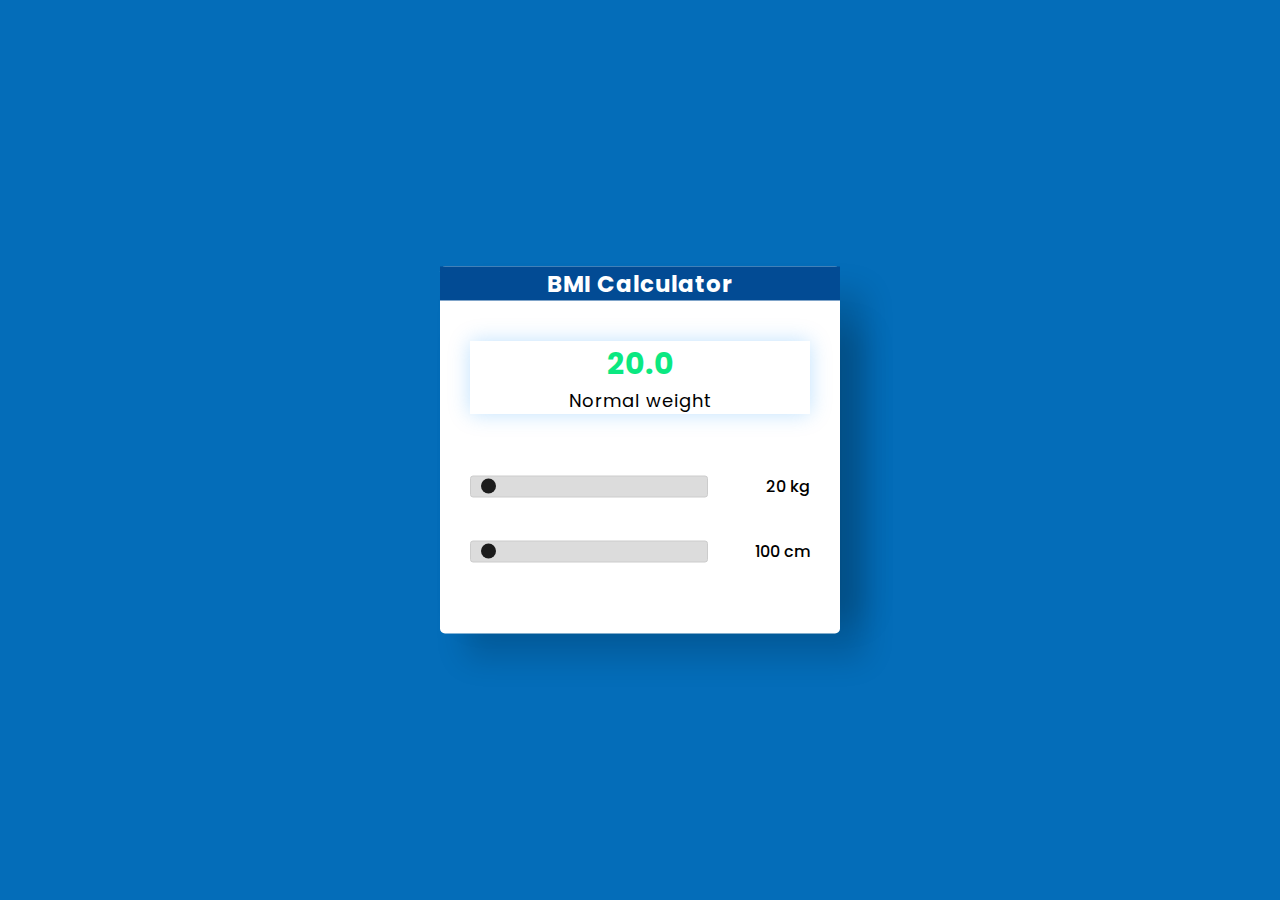
<file: bmi.html>
<!DOCTYPE html>
<html lang="en">
<head>
    <title>BMI Calculator</title>
    <!--Google Font-->
    <link rel="preconnect" href="https://fonts.gstatic.com">
    <link href="https://fonts.googleapis.com/css2?family=Poppins:wght@500;700&display=swap" rel="stylesheet">
    <link rel="stylesheet" href="./css/style.css">
    <!--Stylesheet-->
    <style media="screen">
    	*,
*:before,
*:after{
    padding: 0;
    margin: 0;
    box-sizing: border-box;
}

body{
    
    height: 100vh;
    background: #046db9;
}
.container{
    background-color: #ffffff;
    padding: 30px 30px;   
    width: 400px;
    position: absolute;
    transform: translate(-50%,-50%);
    top: 50%;
    left: 50%;
    border-radius: 5px;
    font-family: 'Poppins',sans-serif;
    box-shadow: 25px 25px 30px rgba(0,0,0,0.15);
}
.container h1{
	background: #024b94;
	color: white;
	text-align: center;
	font-size: 23px;
	letter-spacing: 1px;
	margin-top: -30px;
	margin-left: -30px;
	margin-right: -30px;
	margin-bottom: 40px;
}
.row{
    display: flex;
    align-items: center;
    justify-content: space-between;
    margin-bottom: 40px;
}
.row span{
    font-weight: 500;
}
input[type="range"]{
    width: 70%;
    height: 3.5px;
    -webkit-appearance: none;
    appearance: none;
    background-color: #dcdcdc;
    border-radius: 3px;
    outline: none;
}
input[type="range"]::-webkit-slider-thumb{
    -webkit-appearance: none;
    appearance: none;
    height: 15px;
    width: 15px;
    background-color: #1c1c1c;
    border-radius: 50%;
    cursor: pointer;
}
#result{
    font-size: 30px;
    font-weight: 700;
    letter-spacing: 1px;
    text-align: center;
    color: #0be881;
}
#category{
    font-size: 18px;
    text-align: center;
    letter-spacing: 1px;
}
.display{
box-shadow: 0 0 20px rgba(0,139,253,0.25);
margin-bottom: 60px;
}
    </style>
</head>
<body>
    <header>
        <nav class="navbar navbar-expand-lg fixed-top navbar-dark">
            <div class="container container-fluid">
              <a class="navbar-brand" href="#">Navbar</a>
              <button class="navbar-toggler" type="button" data-bs-toggle="collapse" data-bs-target="#navbarNav" aria-controls="navbarNav" aria-expanded="false" aria-label="Toggle navigation">
                <span class="navbar-toggler-icon"></span>
              </button>
              <div class="collapse navbar-collapse " id="navbarNav">
                <ul class="navbar-nav mx-auto">
                  <li class="nav-item">
                    <a class="nav-link active" aria-current="page" href="index.html">HOME</a>
                  </li>
                  <li class="nav-item">
                    <a class="nav-link" href="about.html">ABOUT</a>
                  </li>
                  <li class="nav-item">
                    <a class="nav-link" href="#">TRAINER</a>
                  </li>
                  <li class="nav-item">
                    <a class="nav-link" href="#">CLASSES</a>
                  </li>
                  <li class="nav-item">
                    <a class="nav-link" href="#">SCHEDULES</a>
                  </li>
                  <li class="nav-item">
                    <a class="nav-link" href="#">NEWS</a>
                  </li>
                  <li class="nav-item">
                    <a class="nav-link" href="#">CONTACT</a>
                  </li>
                
                </ul>
                <button type = "button" class = "button">BECOME A MEMBER</button>
              </div>
            </div>
          </nav>
    </header>   
     <div class="container">
			<h1>BMI Calculator</h1>
			<div class="display">
				        <p id="result">20.0</p>
				        <p id="category">Normal weight</p>
			</div>
        <div class="row">
            <input type="range" min="20" max="200" value="20" id="weight" oninput="calculate()">
            <span id="weight-val">20 kg</span>
        </div>
        <div class="row">
            <input type="range" min="100" max="250" value="100" id="height" oninput="calculate()">
            <span id="height-val">100 cm</span>
        </div>


    </div>

    <!-- Script -->
    <script type="text/javascript">
function calculate(){
    var bmi;
    var result = document.getElementById("result");

    var weight = parseInt(document.getElementById("weight").value);
    document.getElementById("weight-val").textContent = weight + " kg";

    var height = parseInt(document.getElementById("height").value);
    document.getElementById("height-val").textContent = height + " cm";

    bmi = (weight / Math.pow( (height/100), 2 )).toFixed(1);
    result.textContent = bmi;

    if(bmi < 18.5){
        category = "Underweight 😒";
        result.style.color = "#ffc44d";
    }
    else if( bmi >= 18.5 && bmi <= 24.9 ){
        category = "Normal Weight 😍";
        result.style.color = "#0be881";
    }
    else if( bmi >= 25 && bmi <= 29.9 ){
        category = "Overweight 😮";
        result.style.color = "#ff884d";
    }
    else{
        category = "Obese 😱";
        result.style.color = "#ff5e57";
    }
    document.getElementById("category").textContent = category;


    
}
    </script>
    
    <script src="https://cdn.jsdelivr.net/npm/bootstrap@5.3.0/dist/js/bootstrap.bundle.min.js"
    integrity="sha384-geWF76RCwLtnZ8qwWowPQNguL3RmwHVBC9FhGdlKrxdiJJigb/j/68SIy3Te4Bkz"
    crossorigin="anonymous"></script>
</body>
</html>
</file>
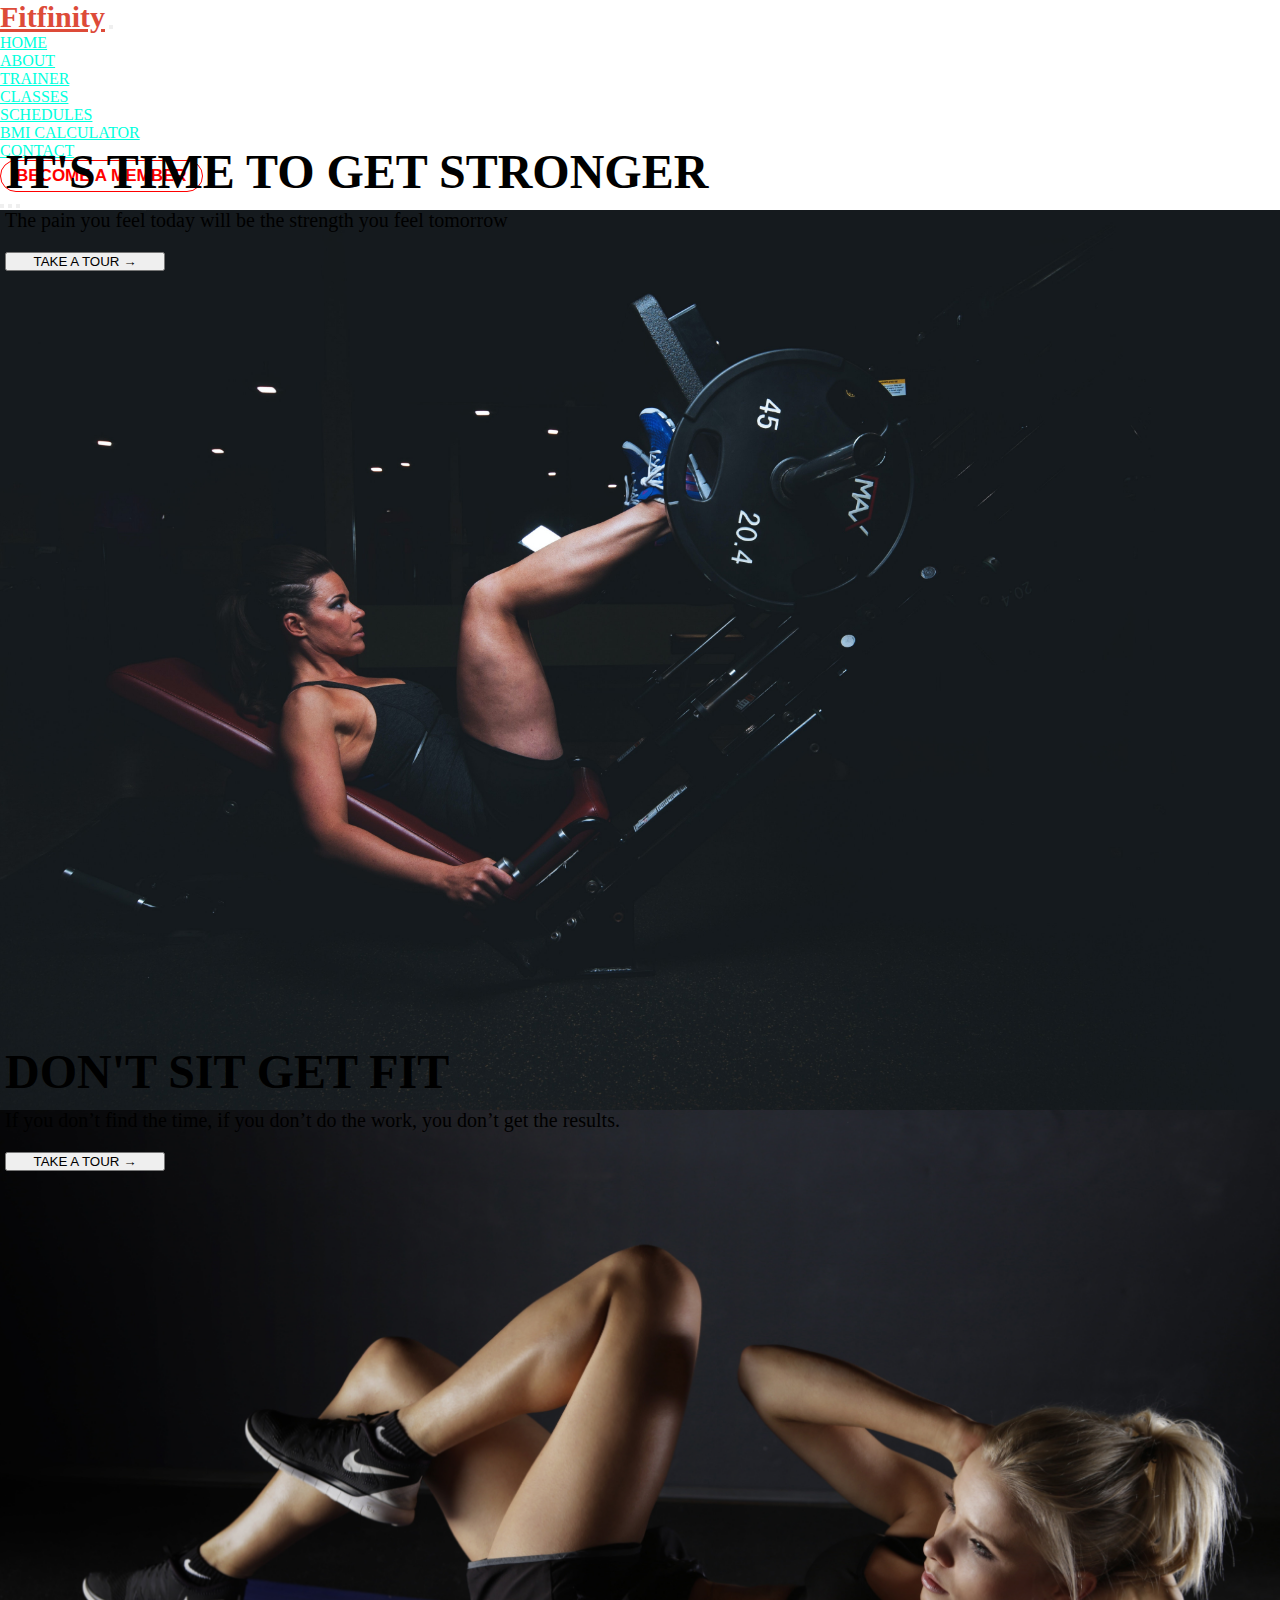
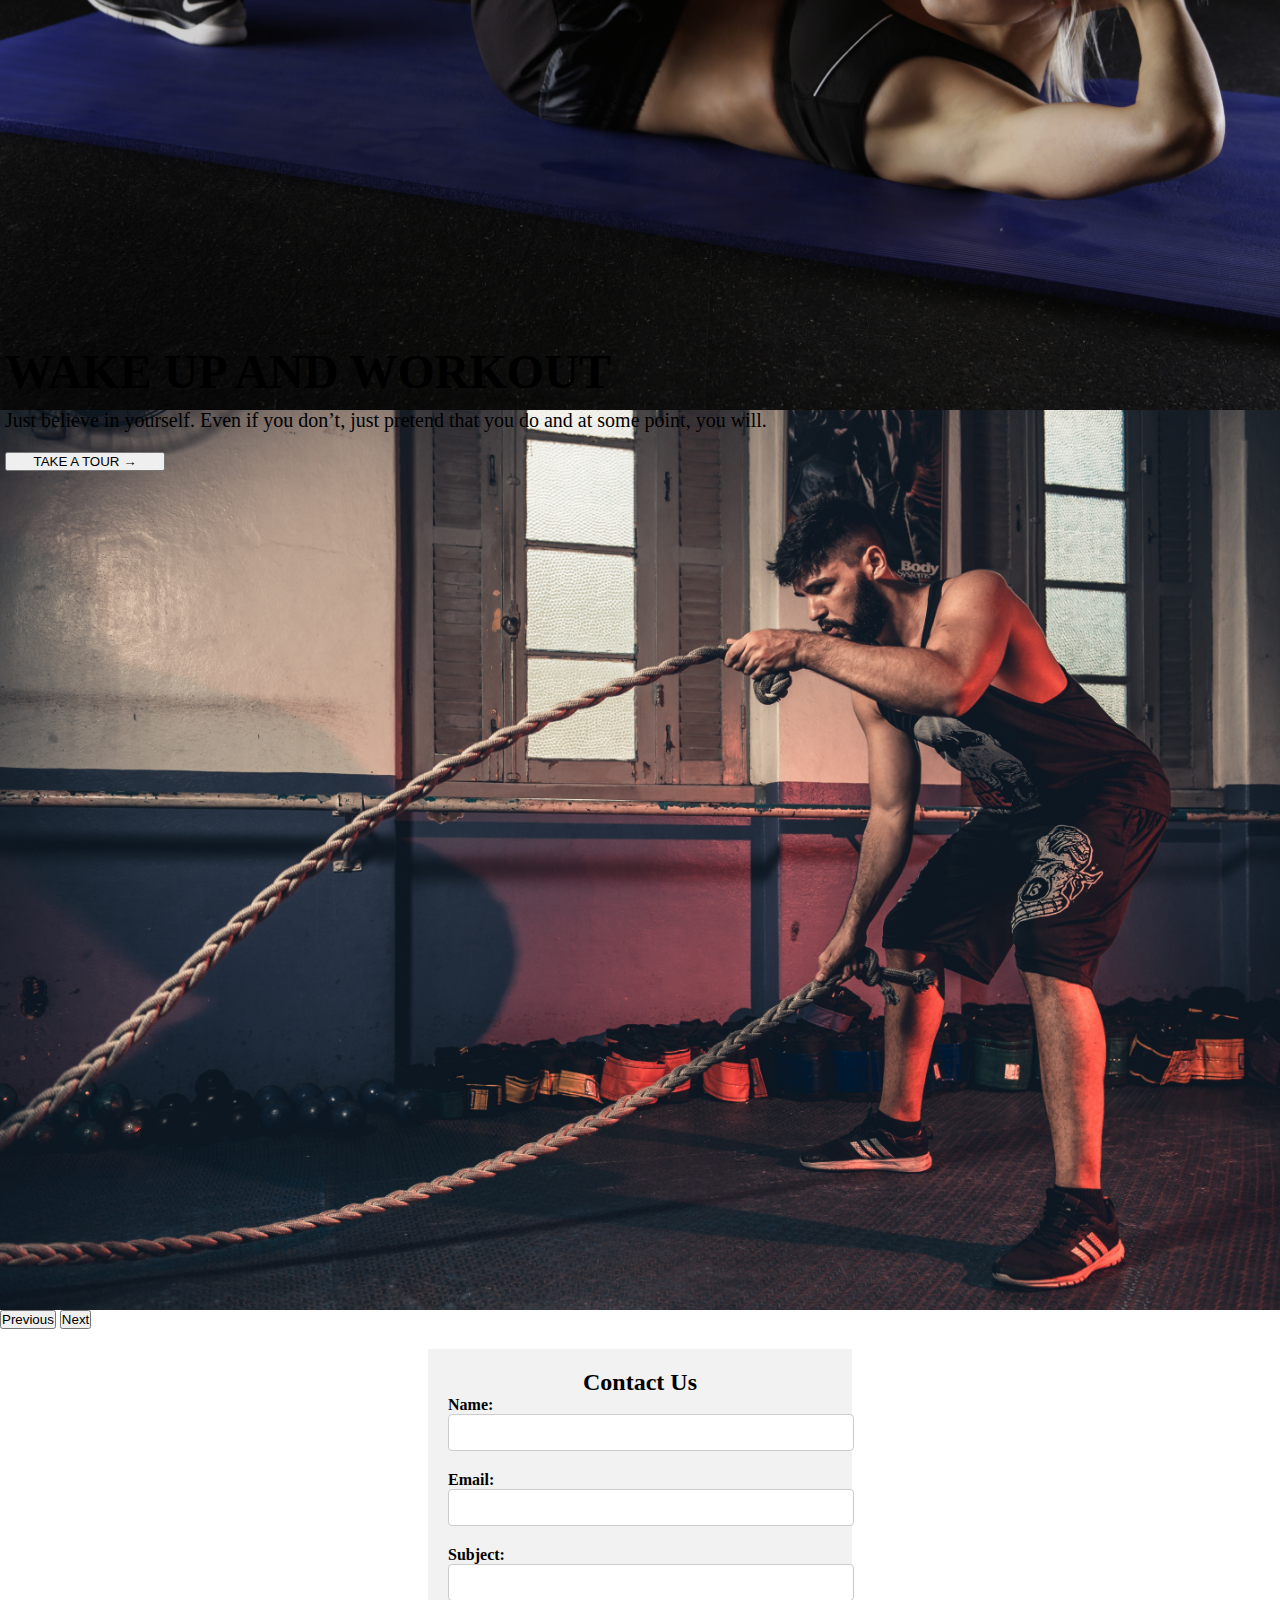
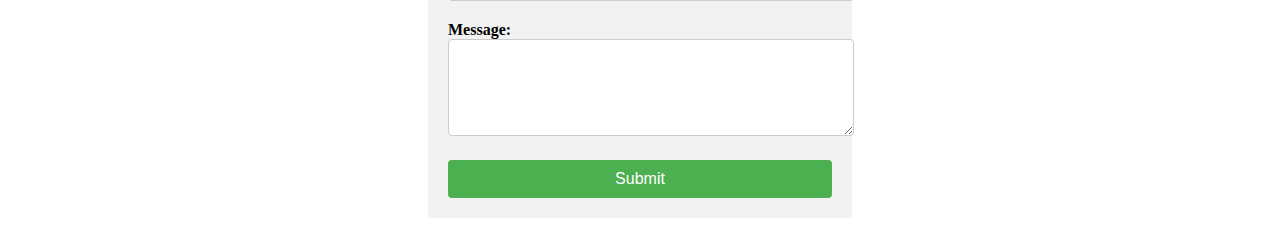
<file: contact-us.html>
<!DOCTYPE html>
<html lang="en">

<head>
    <meta charset="UTF-8">
    <meta name="viewport" content="width=device-width, initial-scale=1.0">
    <title>Document</title>

    <link href="https://cdn.jsdelivr.net/npm/bootstrap@5.3.0/dist/css/bootstrap.min.css" rel="stylesheet"
        integrity="sha384-9ndCyUaIbzAi2FUVXJi0CjmCapSmO7SnpJef0486qhLnuZ2cdeRhO02iuK6FUUVM" crossorigin="anonymous">

    <link rel="stylesheet" href="./css/style.css">
</head>


<body>
    <header>
        <!-- Navbar start -->
        <nav class="navbar navbar-expand-lg fixed-top navbar-dark">
            <div class=" container-fluid">
                <a class="navbar-brand" href="#" style="color: #dd4b39; font-weight: bolder; font-size:30px;">Fitfinity</a>
                <button class="navbar-toggler" type="button" data-bs-toggle="collapse" data-bs-target="#navbarNav"
                    aria-controls="navbarNav" aria-expanded="false" aria-label="Toggle navigation">
                    <span class="navbar-toggler-icon"></span>
                </button>
                <div class="collapse navbar-collapse " id="navbarNav">
                    <ul class="navbar-nav mx-auto">
                        <li class="nav-item">
                            <a class="nav-link active" aria-current="page" href="index.html">HOME</a>
                        </li>
                        <li class="nav-item">
                            <a class="nav-link" href="about.html">ABOUT</a>
                        </li>
                        <li class="nav-item">
                            <a class="nav-link" href="#">TRAINER</a>
                        </li>
                        <li class="nav-item">
                            <a class="nav-link" href="#">CLASSES</a>
                        </li>
                        <li class="nav-item">
                            <a class="nav-link" href="schedule.html">SCHEDULES</a>
                        </li>
                        <li class="nav-item">
                            <a class="nav-link" href="bmi.html">BMI CALCULATOR</a>
                        </li>
                        <li class="nav-item">
                            <a class="nav-link" href="#">CONTACT</a>
                        </li>

                    </ul>
                    <button type="button" class="button">BECOME A MEMBER</button>
                </div>
            </div>
        </nav>

        <!-- navbar End  -->

        <!-- HOME -->
        <div id="carouselExampleIndicators" class="carousel slide" data-bs-ride="carousel">

            <div class="carousel-indicators">
                <button type="button" data-bs-target="#carouselExampleIndicators" data-bs-slide-to="0" class="active"
                    aria-current="true" aria-label="Slide 1"></button>
                <button type="button" data-bs-target="#carouselExampleIndicators" data-bs-slide-to="1"
                    aria-label="Slide 2"></button>
                <button type="button" data-bs-target="#carouselExampleIndicators" data-bs-slide-to="2"
                    aria-label="Slide 3"></button>
            </div>
            <div class="carousel-inner">
                <div class="carousel-item carousel-image bg-img-1 active">
                    <div class="carousel-caption">
                        <h1 class="animated bounceInRight" style="animation-delay: 1s">IT'S TIME TO GET STRONGER</h1>
                        <P class="animated bounceInLeft" style="animation-delay: 2s">The pain you feel today will be the
                            strength you feel tomorrow</P>
                        <button class="btn btn-danger animated bounceInRight" style="animation-delay: 3s">TAKE A TOUR
                            →</button>
                    </div>
                </div>
                <div class="carousel-item carousel-image bg-img-2">
                    <div class="carousel-caption">
                        <h1 class="animated bounceInRight" style="animation-delay: 1s">DON'T SIT GET FIT</h1>
                        <P class="animated bounceInLeft" style="animation-delay: 2s">If you don’t find the time, if you
                            don’t do the work, you don’t get the results.</P>
                        <button class="btn btn-danger animated bounceInRight" style="animation-delay: 3s">TAKE A TOUR
                            →</button>
                    </div>
                </div>
                <div class="carousel-item carousel-image bg-img-3">
                    <div class="carousel-caption">
                        <h1 class="animated bounceInRight" style="animation-delay: 1s">WAKE UP AND WORKOUT</h1>
                        <P class="animated bounceInLeft" style="animation-delay: 2s">Just believe in yourself. Even if
                            you
                            don’t, just pretend that you do and at some point, you will.</P>
                        <button class="btn btn-danger animated bounceInRight" style="animation-delay: 3s">TAKE A TOUR
                            →</button>
                    </div>
                </div>
            </div>
            <button class="carousel-control-prev" type="button" data-bs-target="#carouselExampleIndicators"
                data-bs-slide="prev">
                <span class="carousel-control-prev-icon" aria-hidden="true"></span>
                <span class="visually-hidden">Previous</span>
            </button>
            <button class="carousel-control-next" type="button" data-bs-target="#carouselExampleIndicators"
                data-bs-slide="next">
                <span class="carousel-control-next-icon" aria-hidden="true"></span>
                <span class="visually-hidden">Next</span>
            </button>
        </div>

        <!-- HOME -->
    </header>

    <section id="contact">
        <h2>Contact Us</h2>
        <form action="submit_contact_form.php" method="POST">
            <div class="form-group">
                <label for="name">Name:</label>
                <input type="text" id="name" name="name" required>
            </div>

            <div class="form-group">
                <label for="email">Email:</label>
                <input type="email" id="email" name="email" required>
            </div>

            <div class="form-group">
                <label for="subject">Subject:</label>
                <input type="text" id="subject" name="subject" required>
            </div>

            <div class="form-group">
                <label for="message">Message:</label>
                <textarea id="message" name="message" rows="5" required></textarea>
            </div>

            <input type="submit" value="Submit" class="submit-button">
        </form>
    </section>

</body>



</html>
</file>
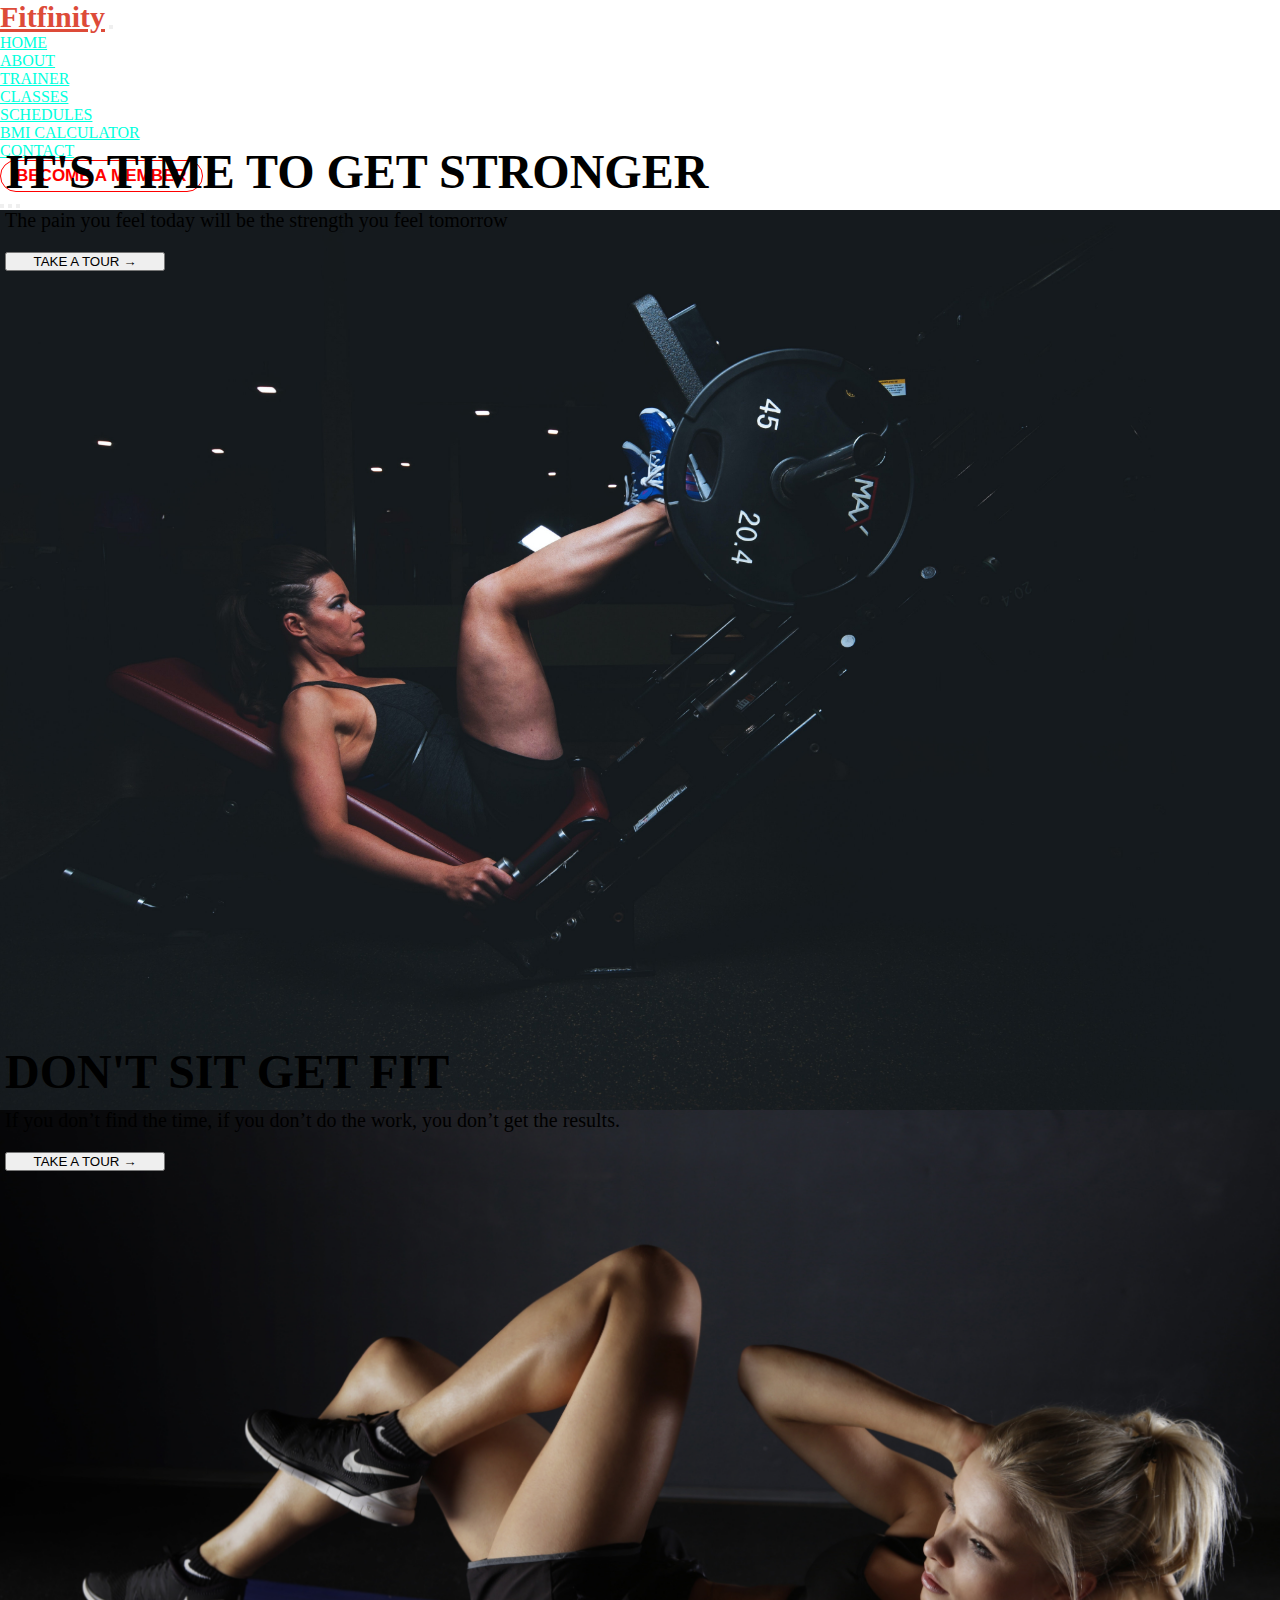
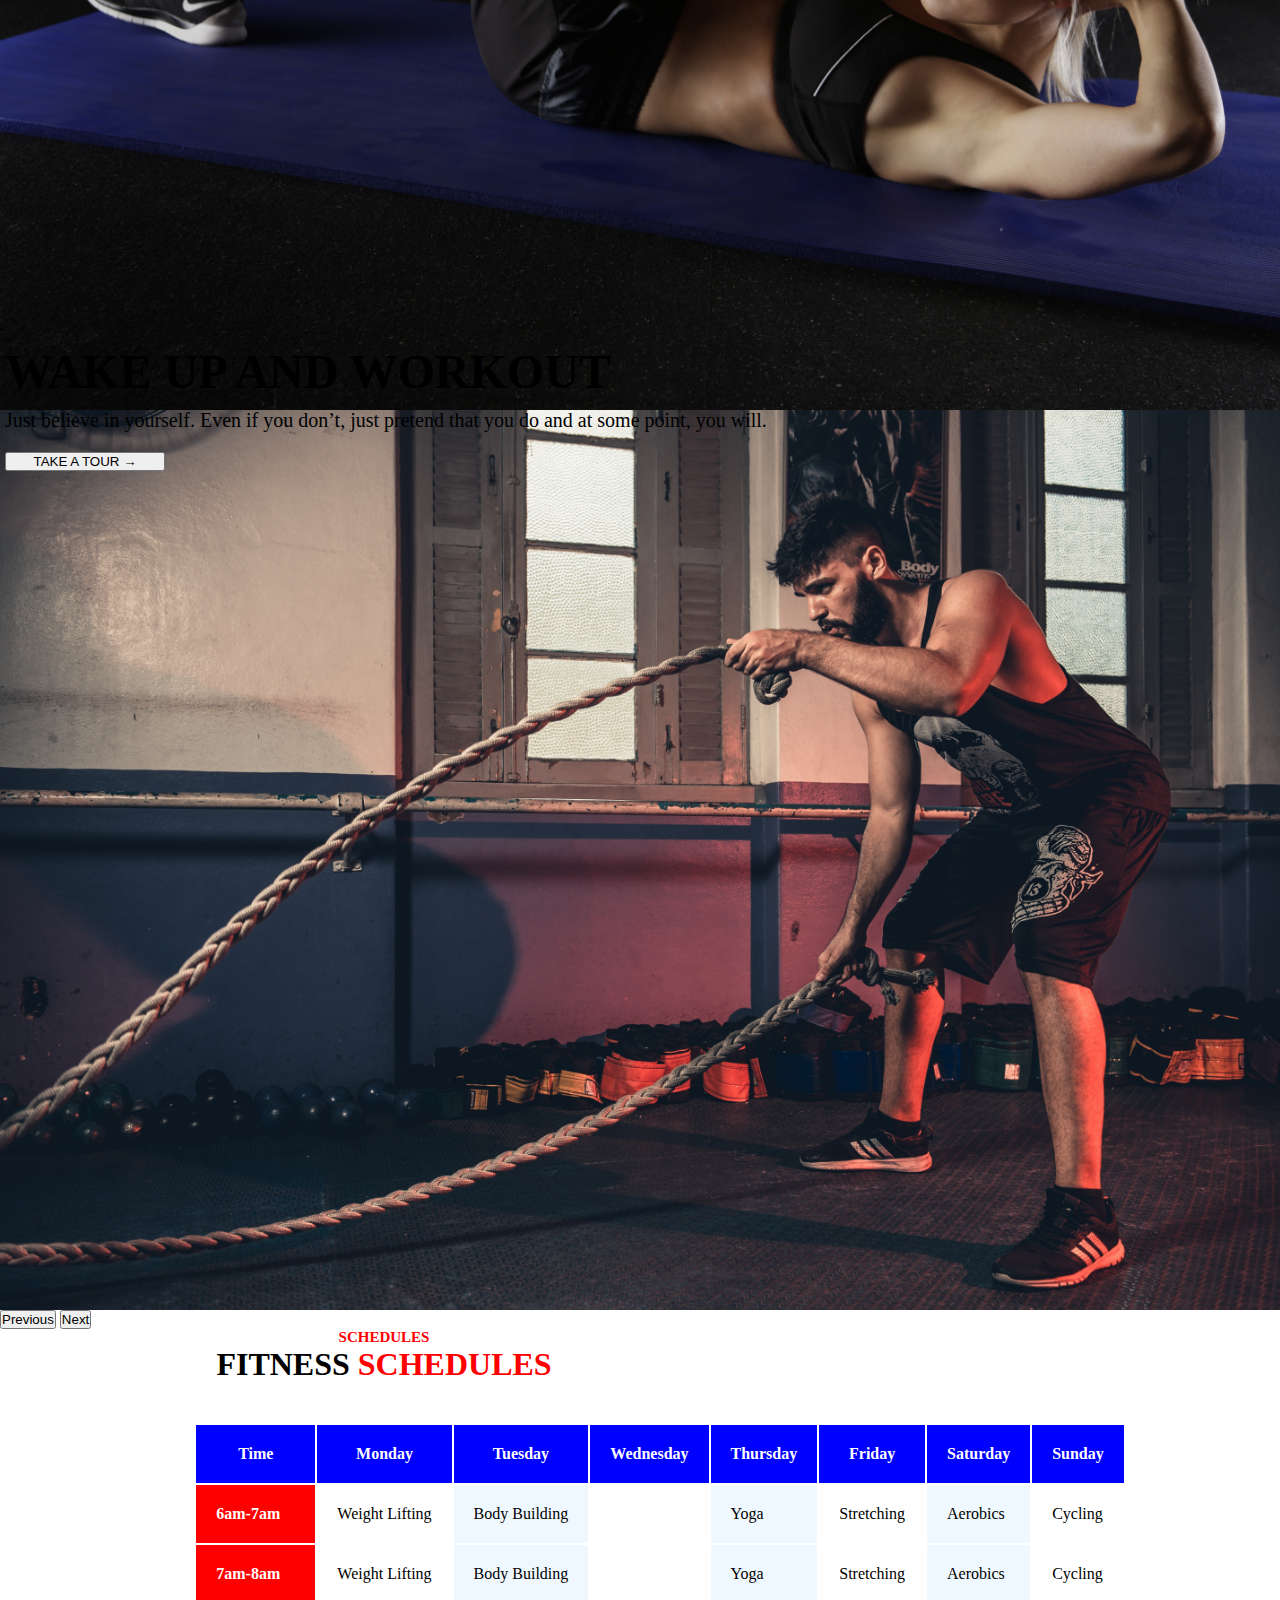
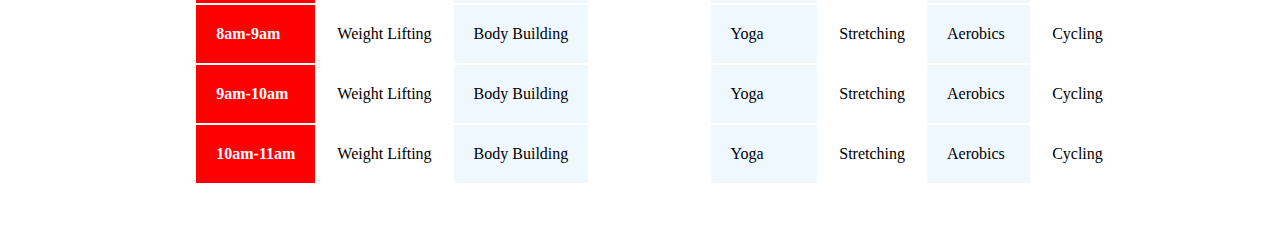
<file: schedule.html>
<!DOCTYPE html>
<html lang="en">

<head>
    <meta charset="UTF-8">
    <meta name="viewport" content="width=device-width, initial-scale=1.0">
    <title>Document</title>

    <link href="https://cdn.jsdelivr.net/npm/bootstrap@5.3.0/dist/css/bootstrap.min.css" rel="stylesheet"
        integrity="sha384-9ndCyUaIbzAi2FUVXJi0CjmCapSmO7SnpJef0486qhLnuZ2cdeRhO02iuK6FUUVM" crossorigin="anonymous">

    <link rel="stylesheet" href="./css/style.css">
</head>


<body>
    <header>
        <!-- Navbar start -->
        <nav class="navbar navbar-expand-lg fixed-top navbar-dark">
            <div class=" container-fluid">
                <a class="navbar-brand" href="#" style="color: #dd4b39; font-weight: bolder; font-size:30px;">Fitfinity</a>
                <button class="navbar-toggler" type="button" data-bs-toggle="collapse" data-bs-target="#navbarNav"
                    aria-controls="navbarNav" aria-expanded="false" aria-label="Toggle navigation">
                    <span class="navbar-toggler-icon"></span>
                </button>
                <div class="collapse navbar-collapse " id="navbarNav">
                    <ul class="navbar-nav mx-auto">
                        <li class="nav-item">
                            <a class="nav-link active" aria-current="page" href="index.html">HOME</a>
                        </li>
                        <li class="nav-item">
                            <a class="nav-link" href="about.html">ABOUT</a>
                        </li>
                        <li class="nav-item">
                            <a class="nav-link" href="#">TRAINER</a>
                        </li>
                        <li class="nav-item">
                            <a class="nav-link" href="#">CLASSES</a>
                        </li>
                        <li class="nav-item">
                            <a class="nav-link" href="#">SCHEDULES</a>
                        </li>
                        <li class="nav-item">
                            <a class="nav-link" href="bmi.html">BMI CALCULATOR</a>
                        </li>
                        <li class="nav-item">
                            <a class="nav-link" href="contact-us.html">CONTACT</a>
                        </li>

                    </ul>
                    <button type="button" class="button">BECOME A MEMBER</button>
                </div>
            </div>
        </nav>

        <!-- navbar End  -->

        <!-- HOME -->
        <div id="carouselExampleIndicators" class="carousel slide" data-bs-ride="carousel">

            <div class="carousel-indicators">
                <button type="button" data-bs-target="#carouselExampleIndicators" data-bs-slide-to="0" class="active"
                    aria-current="true" aria-label="Slide 1"></button>
                <button type="button" data-bs-target="#carouselExampleIndicators" data-bs-slide-to="1"
                    aria-label="Slide 2"></button>
                <button type="button" data-bs-target="#carouselExampleIndicators" data-bs-slide-to="2"
                    aria-label="Slide 3"></button>
            </div>
            <div class="carousel-inner">
                <div class="carousel-item carousel-image bg-img-1 active">
                    <div class="carousel-caption">
                        <h1 class="animated bounceInRight" style="animation-delay: 1s">IT'S TIME TO GET STRONGER</h1>
                        <P class="animated bounceInLeft" style="animation-delay: 2s">The pain you feel today will be the
                            strength you feel tomorrow</P>
                        <button class="btn btn-danger animated bounceInRight" style="animation-delay: 3s">TAKE A TOUR
                            →</button>
                    </div>
                </div>
                <div class="carousel-item carousel-image bg-img-2">
                    <div class="carousel-caption">
                        <h1 class="animated bounceInRight" style="animation-delay: 1s">DON'T SIT GET FIT</h1>
                        <P class="animated bounceInLeft" style="animation-delay: 2s">If you don’t find the time, if you
                            don’t do the work, you don’t get the results.</P>
                        <button class="btn btn-danger animated bounceInRight" style="animation-delay: 3s">TAKE A TOUR
                            →</button>
                    </div>
                </div>
                <div class="carousel-item carousel-image bg-img-3">
                    <div class="carousel-caption">
                        <h1 class="animated bounceInRight" style="animation-delay: 1s">WAKE UP AND WORKOUT</h1>
                        <P class="animated bounceInLeft" style="animation-delay: 2s">Just believe in yourself. Even if
                            you
                            don’t, just pretend that you do and at some point, you will.</P>
                        <button class="btn btn-danger animated bounceInRight" style="animation-delay: 3s">TAKE A TOUR
                            →</button>
                    </div>
                </div>
            </div>
            <button class="carousel-control-prev" type="button" data-bs-target="#carouselExampleIndicators"
                data-bs-slide="prev">
                <span class="carousel-control-prev-icon" aria-hidden="true"></span>
                <span class="visually-hidden">Previous</span>
            </button>
            <button class="carousel-control-next" type="button" data-bs-target="#carouselExampleIndicators"
                data-bs-slide="next">
                <span class="carousel-control-next-icon" aria-hidden="true"></span>
                <span class="visually-hidden">Next</span>
            </button>
        </div>

        <!-- HOME -->
    </header>
    <div class="container" style=" width: 60%; text-align: center;">
        <p style="color: red; font-weight: 600; font-size: 15px;">SCHEDULES</p>
        <h1 style="font-weight: bolder;">FITNESS <span style="color: red;">SCHEDULES</span></h1>
     </div>
    <div class="ts">
          <table>
            <tr>
              <th>Time</th>
              <th>Monday</th>
              <th>Tuesday</th>
              <th>Wednesday</th>
              <th>Thursday</th>
              <th>Friday</th>
              <th>Saturday</th>
              <th>Sunday</th>
            </tr>
    
            <tr>
              <td>6am-7am</td>
              <td>Weight Lifting</td>
              <td>Body Building</td>
              <td></td>
              <td>Yoga</td>
              <td>Stretching</td>
              <td>Aerobics</td>
              <td>Cycling</td>
            </tr>
    
    
            <tr>
              <td>7am-8am</td>
              <td>Weight Lifting</td>
              <td>Body Building</td>
              <td></td>
              <td>Yoga</td>
              <td>Stretching</td>
              <td>Aerobics</td>
              <td>Cycling</td>
            </tr>
    
            <tr>
              <td>8am-9am</td>
              <td>Weight Lifting</td>
              <td>Body Building</td>
              <td></td>
              <td>Yoga</td>
              <td>Stretching</td>
              <td>Aerobics</td>
              <td>Cycling</td>
            </tr>
    
            <tr>
              <td>9am-10am</td>
              <td>Weight Lifting</td>
              <td>Body Building</td>
              <td></td>
              <td>Yoga</td>
              <td>Stretching</td>
              <td>Aerobics</td>
              <td>Cycling</td>
            </tr>
    
            <tr>
              <td>10am-11am</td>
              <td>Weight Lifting</td>
              <td>Body Building</td>
              <td></td>
              <td>Yoga</td>
              <td>Stretching</td>
              <td>Aerobics</td>
              <td>Cycling</td>
            </tr>
    
          </table>
    </div>
    
    </body>
    </html>
</file>
<file: css/style.css>
* {
  margin: 0;
  padding: 0;

}



.nav-link{
  color: rgb(0, 255, 221) !important;
  font-weight: 500 !important;
}

.bg-img-1 {
  background-image: url(../images/1.jpg);
}

.bg-img-2 {
  background-image: url(../images/2.jpg);
}

.bg-img-3 {
  background-image: url(../images/3.jpg);
}

.carousel-image {
  height: 100vh;
  background-repeat: no-repeat;
  background-size: cover;
  background-position: center;
}

.carousel-item {
  height: 100vh;
}

.carousel-caption {
  background: transparent;
  transform: translateY(-50%);
  bottom: initial;
  top: 55%;
  padding: 5px;
}

.carousel-caption h1 {
  font-size: 3rem;
  font-weight: bold;
  margin: 5px 0;
}

.carousel-caption p {
  font-size: 20px;
  font-weight: 400;
  margin: 10px 0;
}

.carousel-caption button {
  width: 10rem;
  margin: 10px 0;
}

.carousel-caption button:hover {
  transition: all 1s;
  background-color: blue;
}


/* button  */
.button {
  background: transparent;
  position: relative;
  padding: 5px 15px;
  display: flex;
  align-items: center;
  font-size: 17px;
  font-weight: 600;
  text-decoration: none;
  cursor: pointer;
  border: 1px solid rgb(255, 0, 0);
  border-radius: 25px;
  outline: none;
  overflow: hidden;
  color: rgb(255, 0, 0);
  transition: color 0.3s 0.1s ease-out;
  text-align: center;
}

.button span {
  margin: 10px;
}

.button::before {
  position: absolute;
  top: 0;
  left: 0;
  right: 0;
  bottom: 0;
  margin: auto;
  content: '';
  border-radius: 50%;
  display: block;
  width: 20em;
  height: 20em;
  left: -5em;
  text-align: center;
  transition: box-shadow 0.5s ease-out;
  z-index: -1;
}

.button:hover {
  color: #fff;
  border: 1px solid rgb(255, 0, 0);
}

.button:hover::before {
  box-shadow: inset 0 0 0 10em rgb(255, 0, 0);
}

/* About section  */

.about-us {

  display: flex;
  justify-content: center;
  padding: 50px;

}

.left {
  width: 30%;
  margin-left: 100px;

}

.right {
  width: 40%;
  margin-right: 100px;
}

.about-us h6 {
  letter-spacing: 1px;
  margin: 20px 0;
}

@media(max-width:576px) {
  .about-us {
    flex-direction: column-reverse;
    padding: 20;
  }

  .left {
    margin-left: 0;
  }

  .left img {
    width: 300px;
  }

  .right {
    width: 100%;
  }
}

/* trainers section  */

.tr-content {
  margin: 20px;
  display: flex;
  justify-content: center;
}

.tr-content img {
  width: 100px;
}

.right-tr {
  width: 25%;
  padding: 25px;

  align-items: center;
  text-align: center;

}

.mid-tr {
  width: 25%;
  margin: 0 20px;
  padding: 25px;

  align-items: center;
  text-align: center;
}

.left-tr {
  width: 25%;
  padding: 25px;

  align-items: center;
  text-align: center;
}

@media(max-width:576px) {
  .container {
    width: 100% !important;
  }

  h1 {
    font-size: 30px !important;
  }

  .tr-content {
    flex-direction: column;
  }

  .right-tr {
    width: 100%;
  }

  .right-tr h2 {
    padding: 20px 40px !important;
  }

  .mid-tr {
    width: 100%;
  }

  .left-tr {
    width: 100%;
  }
}

/* class section  */

.cl-content {
  margin: 20px;
  display: flex;
  justify-content: space-evenly;
}

.cl-content img {
  height: 300px;
}

@media(max-width:576px) {
  .container{
    margin: 0%;
  }
  .cl-content {
    flex-wrap: wrap;
    text-align: center;
  }

  .cl-content img {
    width: 98%;

  }

}

/* pice-box  */

.pricing-box {
  padding: 0%;
  width: 100%;
  margin: 50px 0;
  justify-content: center;
  display: flex;

}

.plan {
  width: 20%;
  border-radius: 16px;
  box-shadow: 0 30px 30px -25px rgba(0, 38, 255, 0.205);
  padding: 10px;
  background-color: #fff;
  color: #697e91;
  /* min-width: 250px; */
}

.plan strong {
  font-weight: 600;
  color: #425275;
}

.plan .inner {
  align-items: center;
  padding: 20px;
  padding-top: 40px;
  background-color: #ecf0ff;
  border-radius: 12px;
  position: relative;
}

.plan .pricing {
  position: absolute;
  top: 0;
  right: 0;
  background-color: #bed6fb;
  border-radius: 99em 0 0 99em;
  display: flex;
  align-items: center;
  padding: 0.625em 0.75em;
  font-size: 1.25rem;
  font-weight: 600;
  color: #425475;
}

.plan .pricing small {
  color: #707a91;
  font-size: 0.75em;
  margin-left: 0.25em;
}

.plan .title {
  font-weight: 600;
  font-size: 1.25rem;
  color: #425675;
}

.plan .title+* {
  margin-top: 0.75rem;
}

.plan .info+* {
  margin-top: 1rem;
}

.plan .features {
  display: flex;
  flex-direction: column;
}

.plan .features li {
  display: flex;
  align-items: center;
  gap: 0.5rem;
}

.plan .features li+* {
  margin-top: 0.75rem;
}

.plan .features .icon {
  background-color: #1FCAC5;
  display: inline-flex;
  align-items: center;
  justify-content: center;
  color: #fff;
  border-radius: 50%;
  width: 20px;
  height: 20px;
}

.plan .features .icon svg {
  width: 14px;
  height: 14px;
}

.plan .features+* {
  margin-top: 1.25rem;
}

.plan .action {
  width: 100%;
  display: flex;
  align-items: center;
  justify-content: end;
}

.plan .button {
  background-color: #6558d3;
  border-radius: 6px;
  color: #fff;
  font-weight: 500;
  font-size: 1.125rem;
  text-align: center;
  border: 0;
  outline: 0;
  width: 100%;
  padding: 0.625em 0.75em;
  text-decoration: none;
}

.plan .button:hover,
.plan .button:focus {
  background-color: #4133B7;
}

@media(max-width:576px) {
  .pricing-box {

    flex-direction: column;
    justify-content: center;
    align-items: center;
  }
  .ts{
    overflow-x: scroll;
  }
  .plan {
    width: 80%;
  }
}

/* table section  */

.ts {
  width: 100%;
  padding: 20px;
  margin: 20px 0;
  
}

table {
  overflow-x: auto;
}

th,
td {

  padding: 20px;
}

th {
  background-color: blue;
  color: #fff;
  font-weight: bolder;
}

td:nth-child(1) {

  background-color: red !important;
  color: rgb(255, 255, 255);
  font-weight: 600;
}

td:nth-child(odd) {
  background-color: aliceblue;
}


#contact {
  width: 30%;
  margin:20px auto;
  background-color: #f2f2f2;
  padding: 20px;
}

#contact h2 {
  text-align: center;
}

.form-group {
  margin-bottom: 20px;
}

label {
  display: block;
  font-weight: bold;
}

input,
textarea {
  width: 100%;
  padding: 10px;
  border: 1px solid #ccc;
  border-radius: 4px;
}

.submit-button {
  display: block;
  width: 100%;
  padding: 10px;
  background-color: #4CAF50;
  color: white;
  border: none;
  border-radius: 4px;
  cursor: pointer;
  font-size: 16px;
}

.ts{
  width: 100%;
 display: flex;
 justify-content: center;
  
  
}
.ft{
  
  position: relative;
  bottom: -10vh;
}
</file>
